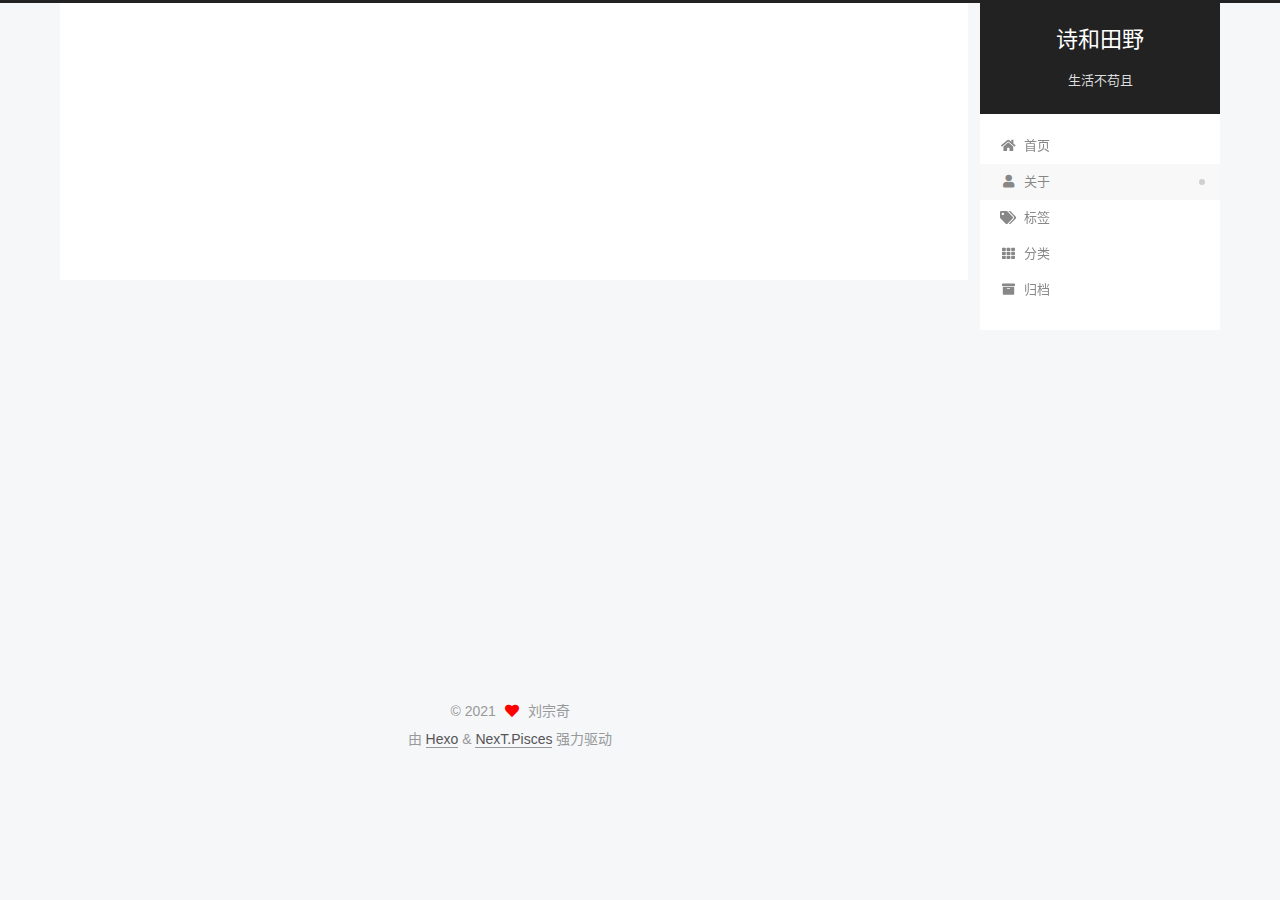
<file: about/index.html>
<!DOCTYPE html>
<html lang="zh-CN">
<head>
  <meta charset="UTF-8">
<meta name="viewport" content="width=device-width, initial-scale=1, maximum-scale=2">
<meta name="theme-color" content="#222">
<meta name="generator" content="Hexo 5.3.0">
  <link rel="apple-touch-icon" sizes="180x180" href="/images/apple-touch-icon-next.png">
  <link rel="icon" type="image/png" sizes="32x32" href="/images/favicon-32x32-next.png">
  <link rel="icon" type="image/png" sizes="16x16" href="/images/favicon-16x16-next.png">
  <link rel="mask-icon" href="/images/logo.svg" color="#222">

<link rel="stylesheet" href="/css/main.css">


<link rel="stylesheet" href="/lib/font-awesome/css/all.min.css">

<script id="hexo-configurations">
    var NexT = window.NexT || {};
    var CONFIG = {"hostname":"example.com","root":"/","scheme":"Pisces","version":"7.8.0","exturl":false,"sidebar":{"position":"right","display":"post","padding":18,"offset":12,"onmobile":false},"copycode":{"enable":false,"show_result":false,"style":null},"back2top":{"enable":true,"sidebar":false,"scrollpercent":false},"bookmark":{"enable":false,"color":"#222","save":"auto"},"fancybox":false,"mediumzoom":false,"lazyload":false,"pangu":false,"comments":{"style":"tabs","active":null,"storage":true,"lazyload":false,"nav":null},"algolia":{"hits":{"per_page":10},"labels":{"input_placeholder":"Search for Posts","hits_empty":"We didn't find any results for the search: ${query}","hits_stats":"${hits} results found in ${time} ms"}},"localsearch":{"enable":false,"trigger":"auto","top_n_per_article":1,"unescape":false,"preload":false},"motion":{"enable":true,"async":false,"transition":{"post_block":"fadeIn","post_header":"slideDownIn","post_body":"slideDownIn","coll_header":"slideLeftIn","sidebar":"slideUpIn"}}};
  </script>

  <meta name="description" content="我就是我，哈哈。">
<meta property="og:type" content="website">
<meta property="og:title" content="about">
<meta property="og:url" content="http://example.com/about/index.html">
<meta property="og:site_name" content="诗和田野">
<meta property="og:description" content="我就是我，哈哈。">
<meta property="og:locale" content="zh_CN">
<meta property="article:published_time" content="2021-02-24T03:14:59.000Z">
<meta property="article:modified_time" content="2021-02-24T03:15:58.282Z">
<meta property="article:author" content="刘宗奇">
<meta name="twitter:card" content="summary">

<link rel="canonical" href="http://example.com/about/">


<script id="page-configurations">
  // https://hexo.io/docs/variables.html
  CONFIG.page = {
    sidebar: "",
    isHome : false,
    isPost : false,
    lang   : 'zh-CN'
  };
</script>

  <title>about | 诗和田野
</title>
  






  <noscript>
  <style>
  .use-motion .brand,
  .use-motion .menu-item,
  .sidebar-inner,
  .use-motion .post-block,
  .use-motion .pagination,
  .use-motion .comments,
  .use-motion .post-header,
  .use-motion .post-body,
  .use-motion .collection-header { opacity: initial; }

  .use-motion .site-title,
  .use-motion .site-subtitle {
    opacity: initial;
    top: initial;
  }

  .use-motion .logo-line-before i { left: initial; }
  .use-motion .logo-line-after i { right: initial; }
  </style>
</noscript>

</head>

<body itemscope itemtype="http://schema.org/WebPage">
  <div class="container use-motion">
    <div class="headband"></div>

    <header class="header" itemscope itemtype="http://schema.org/WPHeader">
      <div class="header-inner"><div class="site-brand-container">
  <div class="site-nav-toggle">
    <div class="toggle" aria-label="切换导航栏">
      <span class="toggle-line toggle-line-first"></span>
      <span class="toggle-line toggle-line-middle"></span>
      <span class="toggle-line toggle-line-last"></span>
    </div>
  </div>

  <div class="site-meta">

    <a href="/" class="brand" rel="start">
      <span class="logo-line-before"><i></i></span>
      <h1 class="site-title">诗和田野</h1>
      <span class="logo-line-after"><i></i></span>
    </a>
      <p class="site-subtitle" itemprop="description">生活不苟且</p>
  </div>

  <div class="site-nav-right">
    <div class="toggle popup-trigger">
    </div>
  </div>
</div>




<nav class="site-nav">
  <ul id="menu" class="main-menu menu">
        <li class="menu-item menu-item-home">

    <a href="/" rel="section"><i class="fa fa-home fa-fw"></i>首页</a>

  </li>
        <li class="menu-item menu-item-about">

    <a href="/about/" rel="section"><i class="fa fa-user fa-fw"></i>关于</a>

  </li>
        <li class="menu-item menu-item-tags">

    <a href="/tags/" rel="section"><i class="fa fa-tags fa-fw"></i>标签</a>

  </li>
        <li class="menu-item menu-item-categories">

    <a href="/categories/" rel="section"><i class="fa fa-th fa-fw"></i>分类</a>

  </li>
        <li class="menu-item menu-item-archives">

    <a href="/archives/" rel="section"><i class="fa fa-archive fa-fw"></i>归档</a>

  </li>
  </ul>
</nav>




</div>
    </header>

    
  <div class="back-to-top">
    <i class="fa fa-arrow-up"></i>
    <span>0%</span>
  </div>


    <main class="main">
      <div class="main-inner">
        <div class="content-wrap">
          
  
  

          <div class="content page posts-expand">
            

    
    
    
    <div class="post-block" lang="zh-CN">
      <header class="post-header">

<h1 class="post-title" itemprop="name headline">about
</h1>

<div class="post-meta">
  

</div>

</header>

      
      
      
      <div class="post-body">
          <p>我就是我，哈哈。</p>

      </div>
      
      
      
    </div>
    

    
    
    


          </div>
          

<script>
  window.addEventListener('tabs:register', () => {
    let { activeClass } = CONFIG.comments;
    if (CONFIG.comments.storage) {
      activeClass = localStorage.getItem('comments_active') || activeClass;
    }
    if (activeClass) {
      let activeTab = document.querySelector(`a[href="#comment-${activeClass}"]`);
      if (activeTab) {
        activeTab.click();
      }
    }
  });
  if (CONFIG.comments.storage) {
    window.addEventListener('tabs:click', event => {
      if (!event.target.matches('.tabs-comment .tab-content .tab-pane')) return;
      let commentClass = event.target.classList[1];
      localStorage.setItem('comments_active', commentClass);
    });
  }
</script>

        </div>
          
  
  <div class="toggle sidebar-toggle">
    <span class="toggle-line toggle-line-first"></span>
    <span class="toggle-line toggle-line-middle"></span>
    <span class="toggle-line toggle-line-last"></span>
  </div>

  <aside class="sidebar">
    <div class="sidebar-inner">

      <ul class="sidebar-nav motion-element">
        <li class="sidebar-nav-toc">
          文章目录
        </li>
        <li class="sidebar-nav-overview">
          站点概览
        </li>
      </ul>

      <!--noindex-->
      <div class="post-toc-wrap sidebar-panel">
      </div>
      <!--/noindex-->

      <div class="site-overview-wrap sidebar-panel">
        <div class="site-author motion-element" itemprop="author" itemscope itemtype="http://schema.org/Person">
    <img class="site-author-image" itemprop="image" alt="刘宗奇"
      src="/images/Kikiliu.png">
  <p class="site-author-name" itemprop="name">刘宗奇</p>
  <div class="site-description" itemprop="description"></div>
</div>
<div class="site-state-wrap motion-element">
  <nav class="site-state">
      <div class="site-state-item site-state-posts">
          <a href="/archives/">
        
          <span class="site-state-item-count">2</span>
          <span class="site-state-item-name">日志</span>
        </a>
      </div>
      <div class="site-state-item site-state-categories">
            <a href="/categories/">
          
        <span class="site-state-item-count">1</span>
        <span class="site-state-item-name">分类</span></a>
      </div>
      <div class="site-state-item site-state-tags">
            <a href="/tags/">
          
        <span class="site-state-item-count">1</span>
        <span class="site-state-item-name">标签</span></a>
      </div>
  </nav>
</div>
  <div class="links-of-author motion-element">
      <span class="links-of-author-item">
        <a href="https://github.com/liuzongqi" title="GitHub → https:&#x2F;&#x2F;github.com&#x2F;liuzongqi" rel="noopener" target="_blank"><i class="fab fa-github fa-fw"></i>GitHub</a>
      </span>
      <span class="links-of-author-item">
        <a href="mailto:liuzongqi2008@foxmail.com" title="E-Mail → mailto:liuzongqi2008@foxmail.com" rel="noopener" target="_blank"><i class="fa fa-envelope fa-fw"></i>E-Mail</a>
      </span>
      <span class="links-of-author-item">
        <a href="https://www.jianshu.com/u/93968bfeb838" title="简书 → https:&#x2F;&#x2F;www.jianshu.com&#x2F;u&#x2F;93968bfeb838" rel="noopener" target="_blank"><i class="fab fa-file-o fa-fw"></i>简书</a>
      </span>
      <span class="links-of-author-item">
        <a href="https://www.zhihu.com/people/liu-liu-5-73-63" title="知乎 → https:&#x2F;&#x2F;www.zhihu.com&#x2F;people&#x2F;liu-liu-5-73-63" rel="noopener" target="_blank"><i class="fab fa-file-o fa-fw"></i>知乎</a>
      </span>
      <span class="links-of-author-item">
        <a href="https://gitee.com/zongqiliu" title="Gitee → https:&#x2F;&#x2F;gitee.com&#x2F;zongqiliu" rel="noopener" target="_blank"><i class="fab fa-google fa-fw"></i>Gitee</a>
      </span>
      <span class="links-of-author-item">
        <a href="https://kikiliu.coding.net/" title="Coding → https:&#x2F;&#x2F;kikiliu.coding.net" rel="noopener" target="_blank"><i class="fab fa-file-o fa-fw"></i>Coding</a>
      </span>
  </div>



      </div>
    <!-- 
    <div class="wechat_OA">
      <br>
      <span>欢迎关注我的公众号</span>        
      <br>
      <img src ="https://cdn.jsdelivr.net/gh/happy2h/PicPool_cdn/qrcode_for_gh_13e96145e8ee_344.jpg">
    </div>
    -->

    </div>
  </aside>
  <div id="sidebar-dimmer"></div>


      </div>
    </main>

    <footer class="footer">
      <div class="footer-inner">
        

        

<div class="copyright">
  
  &copy; 
  <span itemprop="copyrightYear">2021</span>
  <span class="with-love">
    <i class="fa fa-heart"></i>
  </span>
  <span class="author" itemprop="copyrightHolder">刘宗奇</span>
</div>
  <div class="powered-by">由 <a href="https://hexo.io/" class="theme-link" rel="noopener" target="_blank">Hexo</a> & <a href="https://pisces.theme-next.org/" class="theme-link" rel="noopener" target="_blank">NexT.Pisces</a> 强力驱动
  </div>

        








      </div>
    </footer>
  </div>

  
  <script src="/lib/anime.min.js"></script>
  <script src="/lib/velocity/velocity.min.js"></script>
  <script src="/lib/velocity/velocity.ui.min.js"></script>

<script src="/js/utils.js"></script>

<script src="/js/motion.js"></script>


<script src="/js/schemes/pisces.js"></script>


<script src="/js/next-boot.js"></script>




  















  

  

</body>
</html>
</file>
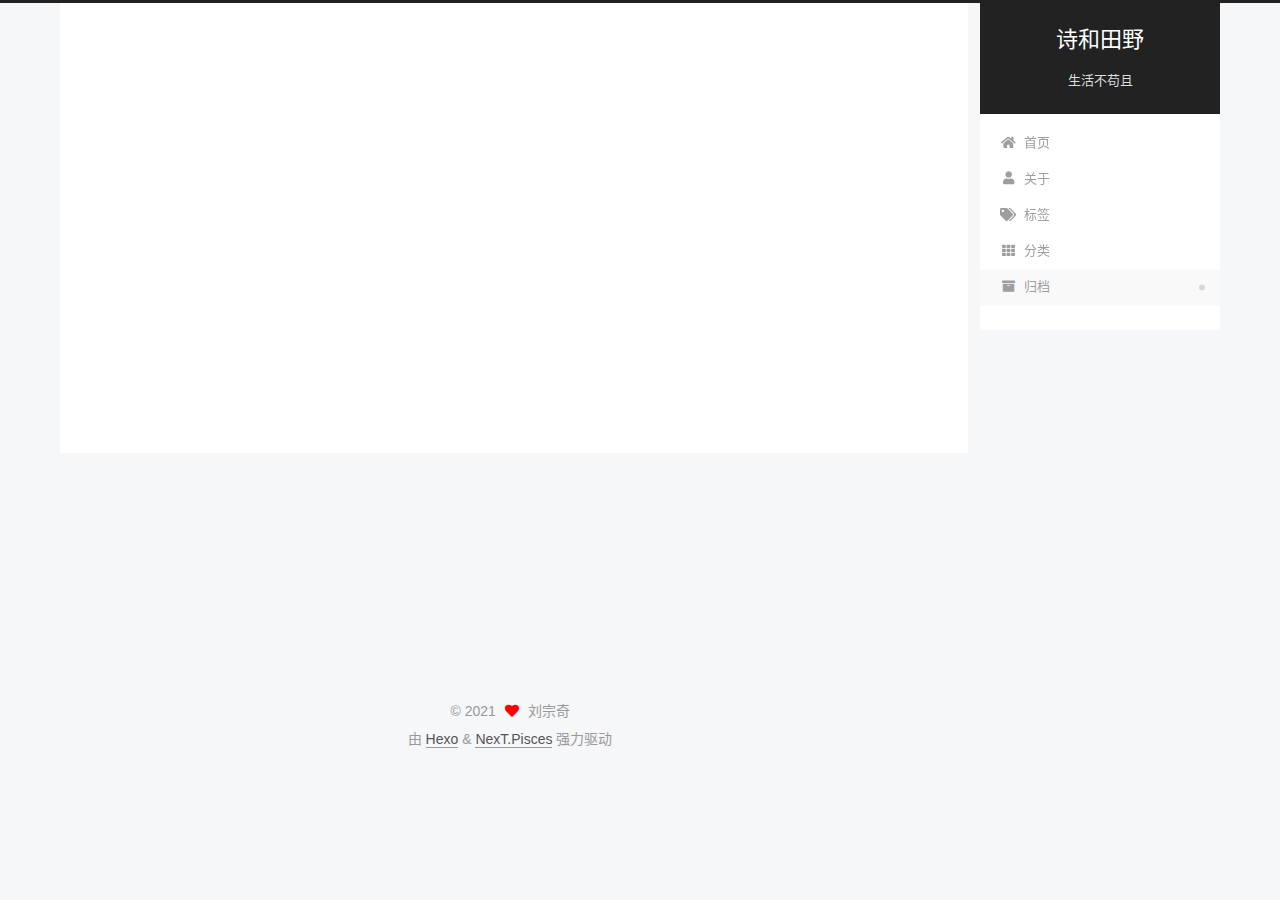
<file: archives/index.html>
<!DOCTYPE html>
<html lang="zh-CN">
<head>
  <meta charset="UTF-8">
<meta name="viewport" content="width=device-width, initial-scale=1, maximum-scale=2">
<meta name="theme-color" content="#222">
<meta name="generator" content="Hexo 5.3.0">
  <link rel="apple-touch-icon" sizes="180x180" href="/images/apple-touch-icon-next.png">
  <link rel="icon" type="image/png" sizes="32x32" href="/images/favicon-32x32-next.png">
  <link rel="icon" type="image/png" sizes="16x16" href="/images/favicon-16x16-next.png">
  <link rel="mask-icon" href="/images/logo.svg" color="#222">

<link rel="stylesheet" href="/css/main.css">


<link rel="stylesheet" href="/lib/font-awesome/css/all.min.css">

<script id="hexo-configurations">
    var NexT = window.NexT || {};
    var CONFIG = {"hostname":"example.com","root":"/","scheme":"Pisces","version":"7.8.0","exturl":false,"sidebar":{"position":"right","display":"post","padding":18,"offset":12,"onmobile":false},"copycode":{"enable":false,"show_result":false,"style":null},"back2top":{"enable":true,"sidebar":false,"scrollpercent":false},"bookmark":{"enable":false,"color":"#222","save":"auto"},"fancybox":false,"mediumzoom":false,"lazyload":false,"pangu":false,"comments":{"style":"tabs","active":null,"storage":true,"lazyload":false,"nav":null},"algolia":{"hits":{"per_page":10},"labels":{"input_placeholder":"Search for Posts","hits_empty":"We didn't find any results for the search: ${query}","hits_stats":"${hits} results found in ${time} ms"}},"localsearch":{"enable":false,"trigger":"auto","top_n_per_article":1,"unescape":false,"preload":false},"motion":{"enable":true,"async":false,"transition":{"post_block":"fadeIn","post_header":"slideDownIn","post_body":"slideDownIn","coll_header":"slideLeftIn","sidebar":"slideUpIn"}}};
  </script>

  <meta property="og:type" content="website">
<meta property="og:title" content="诗和田野">
<meta property="og:url" content="http://example.com/archives/index.html">
<meta property="og:site_name" content="诗和田野">
<meta property="og:locale" content="zh_CN">
<meta property="article:author" content="刘宗奇">
<meta name="twitter:card" content="summary">

<link rel="canonical" href="http://example.com/archives/">


<script id="page-configurations">
  // https://hexo.io/docs/variables.html
  CONFIG.page = {
    sidebar: "",
    isHome : false,
    isPost : false,
    lang   : 'zh-CN'
  };
</script>

  <title>归档 | 诗和田野</title>
  






  <noscript>
  <style>
  .use-motion .brand,
  .use-motion .menu-item,
  .sidebar-inner,
  .use-motion .post-block,
  .use-motion .pagination,
  .use-motion .comments,
  .use-motion .post-header,
  .use-motion .post-body,
  .use-motion .collection-header { opacity: initial; }

  .use-motion .site-title,
  .use-motion .site-subtitle {
    opacity: initial;
    top: initial;
  }

  .use-motion .logo-line-before i { left: initial; }
  .use-motion .logo-line-after i { right: initial; }
  </style>
</noscript>

</head>

<body itemscope itemtype="http://schema.org/WebPage">
  <div class="container use-motion">
    <div class="headband"></div>

    <header class="header" itemscope itemtype="http://schema.org/WPHeader">
      <div class="header-inner"><div class="site-brand-container">
  <div class="site-nav-toggle">
    <div class="toggle" aria-label="切换导航栏">
      <span class="toggle-line toggle-line-first"></span>
      <span class="toggle-line toggle-line-middle"></span>
      <span class="toggle-line toggle-line-last"></span>
    </div>
  </div>

  <div class="site-meta">

    <a href="/" class="brand" rel="start">
      <span class="logo-line-before"><i></i></span>
      <h1 class="site-title">诗和田野</h1>
      <span class="logo-line-after"><i></i></span>
    </a>
      <p class="site-subtitle" itemprop="description">生活不苟且</p>
  </div>

  <div class="site-nav-right">
    <div class="toggle popup-trigger">
    </div>
  </div>
</div>




<nav class="site-nav">
  <ul id="menu" class="main-menu menu">
        <li class="menu-item menu-item-home">

    <a href="/" rel="section"><i class="fa fa-home fa-fw"></i>首页</a>

  </li>
        <li class="menu-item menu-item-about">

    <a href="/about/" rel="section"><i class="fa fa-user fa-fw"></i>关于</a>

  </li>
        <li class="menu-item menu-item-tags">

    <a href="/tags/" rel="section"><i class="fa fa-tags fa-fw"></i>标签</a>

  </li>
        <li class="menu-item menu-item-categories">

    <a href="/categories/" rel="section"><i class="fa fa-th fa-fw"></i>分类</a>

  </li>
        <li class="menu-item menu-item-archives">

    <a href="/archives/" rel="section"><i class="fa fa-archive fa-fw"></i>归档</a>

  </li>
  </ul>
</nav>




</div>
    </header>

    
  <div class="back-to-top">
    <i class="fa fa-arrow-up"></i>
    <span>0%</span>
  </div>


    <main class="main">
      <div class="main-inner">
        <div class="content-wrap">
          

          <div class="content archive">
            

  
  
  
  <div class="post-block">
    <div class="posts-collapse">
      <div class="collection-title">
        <span class="collection-header">嗯..! 目前共计 2 篇日志。 继续努力。</span>
      </div>

      
    <div class="collection-year">
      <span class="collection-header">2021</span>
    </div>

  <article itemscope itemtype="http://schema.org/Article">
    <header class="post-header">

      <div class="post-meta">
        <time itemprop="dateCreated"
              datetime="2021-02-20T16:58:12+08:00"
              content="2021-02-20">
          02-20
        </time>
      </div>

      <div class="post-title">
          <a class="post-title-link" href="/2021/02/20/test-image/" itemprop="url">
            <span itemprop="name">test image</span>
          </a>
      </div>

    </header>
  </article>

  <article itemscope itemtype="http://schema.org/Article">
    <header class="post-header">

      <div class="post-meta">
        <time itemprop="dateCreated"
              datetime="2021-02-19T16:58:12+08:00"
              content="2021-02-19">
          02-19
        </time>
      </div>

      <div class="post-title">
          <a class="post-title-link" href="/2021/02/19/hello-world/" itemprop="url">
            <span itemprop="name">Hello World</span>
          </a>
      </div>

    </header>
  </article>


    </div>
  </div>
  
  
  

  



          </div>
          

<script>
  window.addEventListener('tabs:register', () => {
    let { activeClass } = CONFIG.comments;
    if (CONFIG.comments.storage) {
      activeClass = localStorage.getItem('comments_active') || activeClass;
    }
    if (activeClass) {
      let activeTab = document.querySelector(`a[href="#comment-${activeClass}"]`);
      if (activeTab) {
        activeTab.click();
      }
    }
  });
  if (CONFIG.comments.storage) {
    window.addEventListener('tabs:click', event => {
      if (!event.target.matches('.tabs-comment .tab-content .tab-pane')) return;
      let commentClass = event.target.classList[1];
      localStorage.setItem('comments_active', commentClass);
    });
  }
</script>

        </div>
          
  
  <div class="toggle sidebar-toggle">
    <span class="toggle-line toggle-line-first"></span>
    <span class="toggle-line toggle-line-middle"></span>
    <span class="toggle-line toggle-line-last"></span>
  </div>

  <aside class="sidebar">
    <div class="sidebar-inner">

      <ul class="sidebar-nav motion-element">
        <li class="sidebar-nav-toc">
          文章目录
        </li>
        <li class="sidebar-nav-overview">
          站点概览
        </li>
      </ul>

      <!--noindex-->
      <div class="post-toc-wrap sidebar-panel">
      </div>
      <!--/noindex-->

      <div class="site-overview-wrap sidebar-panel">
        <div class="site-author motion-element" itemprop="author" itemscope itemtype="http://schema.org/Person">
    <img class="site-author-image" itemprop="image" alt="刘宗奇"
      src="/images/Kikiliu.png">
  <p class="site-author-name" itemprop="name">刘宗奇</p>
  <div class="site-description" itemprop="description"></div>
</div>
<div class="site-state-wrap motion-element">
  <nav class="site-state">
      <div class="site-state-item site-state-posts">
          <a href="/archives/">
        
          <span class="site-state-item-count">2</span>
          <span class="site-state-item-name">日志</span>
        </a>
      </div>
      <div class="site-state-item site-state-categories">
            <a href="/categories/">
          
        <span class="site-state-item-count">1</span>
        <span class="site-state-item-name">分类</span></a>
      </div>
      <div class="site-state-item site-state-tags">
            <a href="/tags/">
          
        <span class="site-state-item-count">1</span>
        <span class="site-state-item-name">标签</span></a>
      </div>
  </nav>
</div>
  <div class="links-of-author motion-element">
      <span class="links-of-author-item">
        <a href="https://github.com/liuzongqi" title="GitHub → https:&#x2F;&#x2F;github.com&#x2F;liuzongqi" rel="noopener" target="_blank"><i class="fab fa-github fa-fw"></i>GitHub</a>
      </span>
      <span class="links-of-author-item">
        <a href="mailto:liuzongqi2008@foxmail.com" title="E-Mail → mailto:liuzongqi2008@foxmail.com" rel="noopener" target="_blank"><i class="fa fa-envelope fa-fw"></i>E-Mail</a>
      </span>
      <span class="links-of-author-item">
        <a href="https://www.jianshu.com/u/93968bfeb838" title="简书 → https:&#x2F;&#x2F;www.jianshu.com&#x2F;u&#x2F;93968bfeb838" rel="noopener" target="_blank"><i class="fab fa-file-o fa-fw"></i>简书</a>
      </span>
      <span class="links-of-author-item">
        <a href="https://www.zhihu.com/people/liu-liu-5-73-63" title="知乎 → https:&#x2F;&#x2F;www.zhihu.com&#x2F;people&#x2F;liu-liu-5-73-63" rel="noopener" target="_blank"><i class="fab fa-file-o fa-fw"></i>知乎</a>
      </span>
      <span class="links-of-author-item">
        <a href="https://gitee.com/zongqiliu" title="Gitee → https:&#x2F;&#x2F;gitee.com&#x2F;zongqiliu" rel="noopener" target="_blank"><i class="fab fa-google fa-fw"></i>Gitee</a>
      </span>
      <span class="links-of-author-item">
        <a href="https://kikiliu.coding.net/" title="Coding → https:&#x2F;&#x2F;kikiliu.coding.net" rel="noopener" target="_blank"><i class="fab fa-file-o fa-fw"></i>Coding</a>
      </span>
  </div>



      </div>
    <!-- 
    <div class="wechat_OA">
      <br>
      <span>欢迎关注我的公众号</span>        
      <br>
      <img src ="https://cdn.jsdelivr.net/gh/happy2h/PicPool_cdn/qrcode_for_gh_13e96145e8ee_344.jpg">
    </div>
    -->

    </div>
  </aside>
  <div id="sidebar-dimmer"></div>


      </div>
    </main>

    <footer class="footer">
      <div class="footer-inner">
        

        

<div class="copyright">
  
  &copy; 
  <span itemprop="copyrightYear">2021</span>
  <span class="with-love">
    <i class="fa fa-heart"></i>
  </span>
  <span class="author" itemprop="copyrightHolder">刘宗奇</span>
</div>
  <div class="powered-by">由 <a href="https://hexo.io/" class="theme-link" rel="noopener" target="_blank">Hexo</a> & <a href="https://pisces.theme-next.org/" class="theme-link" rel="noopener" target="_blank">NexT.Pisces</a> 强力驱动
  </div>

        








      </div>
    </footer>
  </div>

  
  <script src="/lib/anime.min.js"></script>
  <script src="/lib/velocity/velocity.min.js"></script>
  <script src="/lib/velocity/velocity.ui.min.js"></script>

<script src="/js/utils.js"></script>

<script src="/js/motion.js"></script>


<script src="/js/schemes/pisces.js"></script>


<script src="/js/next-boot.js"></script>




  















  

  

</body>
</html>
</file>
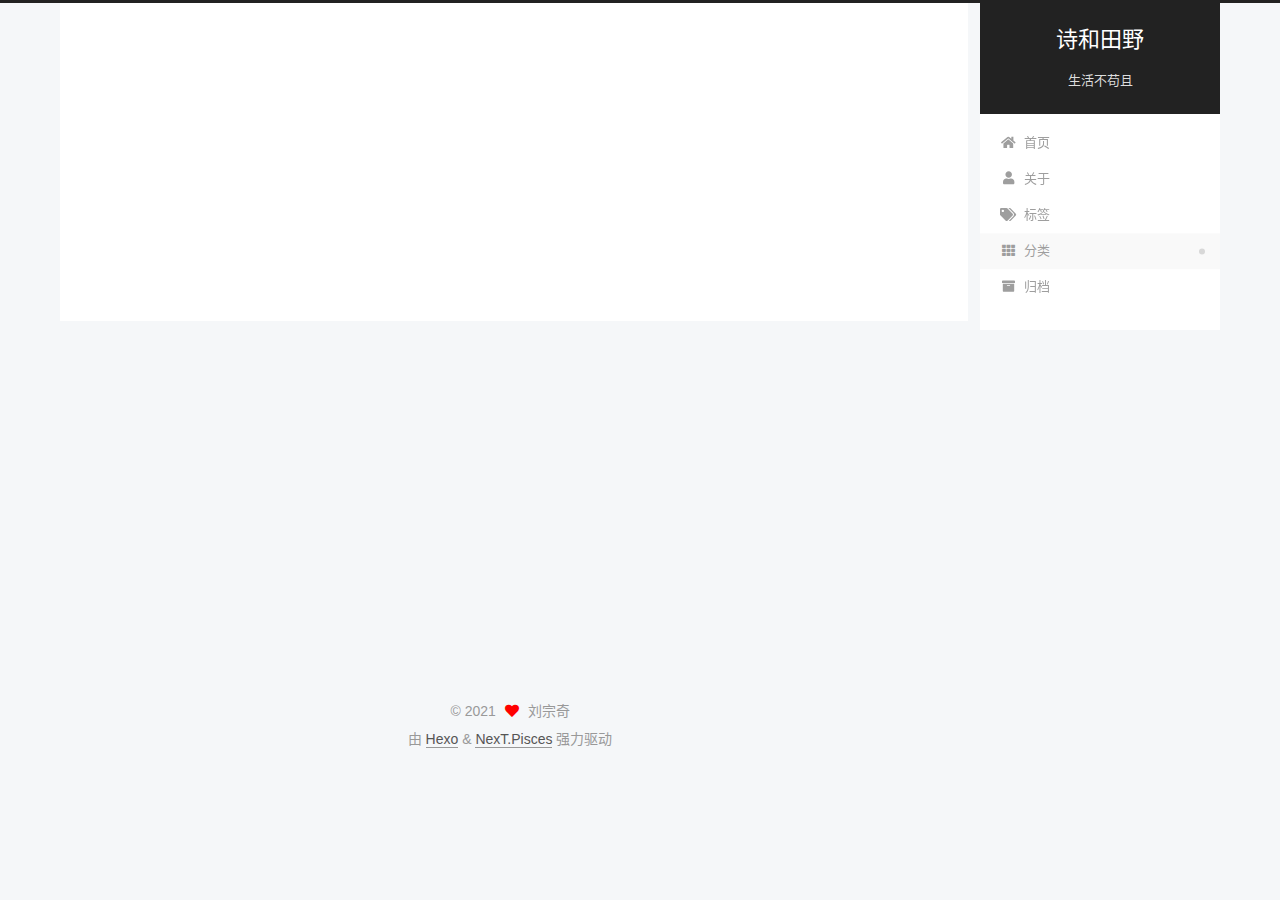
<file: categories/index.html>
<!DOCTYPE html>
<html lang="zh-CN">
<head>
  <meta charset="UTF-8">
<meta name="viewport" content="width=device-width, initial-scale=1, maximum-scale=2">
<meta name="theme-color" content="#222">
<meta name="generator" content="Hexo 5.3.0">
  <link rel="apple-touch-icon" sizes="180x180" href="/images/apple-touch-icon-next.png">
  <link rel="icon" type="image/png" sizes="32x32" href="/images/favicon-32x32-next.png">
  <link rel="icon" type="image/png" sizes="16x16" href="/images/favicon-16x16-next.png">
  <link rel="mask-icon" href="/images/logo.svg" color="#222">

<link rel="stylesheet" href="/css/main.css">


<link rel="stylesheet" href="/lib/font-awesome/css/all.min.css">

<script id="hexo-configurations">
    var NexT = window.NexT || {};
    var CONFIG = {"hostname":"example.com","root":"/","scheme":"Pisces","version":"7.8.0","exturl":false,"sidebar":{"position":"right","display":"post","padding":18,"offset":12,"onmobile":false},"copycode":{"enable":false,"show_result":false,"style":null},"back2top":{"enable":true,"sidebar":false,"scrollpercent":false},"bookmark":{"enable":false,"color":"#222","save":"auto"},"fancybox":false,"mediumzoom":false,"lazyload":false,"pangu":false,"comments":{"style":"tabs","active":null,"storage":true,"lazyload":false,"nav":null},"algolia":{"hits":{"per_page":10},"labels":{"input_placeholder":"Search for Posts","hits_empty":"We didn't find any results for the search: ${query}","hits_stats":"${hits} results found in ${time} ms"}},"localsearch":{"enable":false,"trigger":"auto","top_n_per_article":1,"unescape":false,"preload":false},"motion":{"enable":true,"async":false,"transition":{"post_block":"fadeIn","post_header":"slideDownIn","post_body":"slideDownIn","coll_header":"slideLeftIn","sidebar":"slideUpIn"}}};
  </script>

  <meta property="og:type" content="website">
<meta property="og:title" content="categories">
<meta property="og:url" content="http://example.com/categories/index.html">
<meta property="og:site_name" content="诗和田野">
<meta property="og:locale" content="zh_CN">
<meta property="article:published_time" content="2021-02-19T08:49:52.000Z">
<meta property="article:modified_time" content="2021-02-19T08:50:31.543Z">
<meta property="article:author" content="刘宗奇">
<meta name="twitter:card" content="summary">

<link rel="canonical" href="http://example.com/categories/">


<script id="page-configurations">
  // https://hexo.io/docs/variables.html
  CONFIG.page = {
    sidebar: "",
    isHome : false,
    isPost : false,
    lang   : 'zh-CN'
  };
</script>

  <title>categories | 诗和田野
</title>
  






  <noscript>
  <style>
  .use-motion .brand,
  .use-motion .menu-item,
  .sidebar-inner,
  .use-motion .post-block,
  .use-motion .pagination,
  .use-motion .comments,
  .use-motion .post-header,
  .use-motion .post-body,
  .use-motion .collection-header { opacity: initial; }

  .use-motion .site-title,
  .use-motion .site-subtitle {
    opacity: initial;
    top: initial;
  }

  .use-motion .logo-line-before i { left: initial; }
  .use-motion .logo-line-after i { right: initial; }
  </style>
</noscript>

</head>

<body itemscope itemtype="http://schema.org/WebPage">
  <div class="container use-motion">
    <div class="headband"></div>

    <header class="header" itemscope itemtype="http://schema.org/WPHeader">
      <div class="header-inner"><div class="site-brand-container">
  <div class="site-nav-toggle">
    <div class="toggle" aria-label="切换导航栏">
      <span class="toggle-line toggle-line-first"></span>
      <span class="toggle-line toggle-line-middle"></span>
      <span class="toggle-line toggle-line-last"></span>
    </div>
  </div>

  <div class="site-meta">

    <a href="/" class="brand" rel="start">
      <span class="logo-line-before"><i></i></span>
      <h1 class="site-title">诗和田野</h1>
      <span class="logo-line-after"><i></i></span>
    </a>
      <p class="site-subtitle" itemprop="description">生活不苟且</p>
  </div>

  <div class="site-nav-right">
    <div class="toggle popup-trigger">
    </div>
  </div>
</div>




<nav class="site-nav">
  <ul id="menu" class="main-menu menu">
        <li class="menu-item menu-item-home">

    <a href="/" rel="section"><i class="fa fa-home fa-fw"></i>首页</a>

  </li>
        <li class="menu-item menu-item-about">

    <a href="/about/" rel="section"><i class="fa fa-user fa-fw"></i>关于</a>

  </li>
        <li class="menu-item menu-item-tags">

    <a href="/tags/" rel="section"><i class="fa fa-tags fa-fw"></i>标签</a>

  </li>
        <li class="menu-item menu-item-categories">

    <a href="/categories/" rel="section"><i class="fa fa-th fa-fw"></i>分类</a>

  </li>
        <li class="menu-item menu-item-archives">

    <a href="/archives/" rel="section"><i class="fa fa-archive fa-fw"></i>归档</a>

  </li>
  </ul>
</nav>




</div>
    </header>

    
  <div class="back-to-top">
    <i class="fa fa-arrow-up"></i>
    <span>0%</span>
  </div>


    <main class="main">
      <div class="main-inner">
        <div class="content-wrap">
          
  
  

          <div class="content page posts-expand">
            

    
    
    
    <div class="post-block" lang="zh-CN">
      <header class="post-header">

<h1 class="post-title" itemprop="name headline">categories
</h1>

<div class="post-meta">
  

</div>

</header>

      
      
      
      <div class="post-body">
          <div class="category-all-page">
            <div class="category-all-title">
              目前共计 1 个分类
            </div>
            <div class="category-all">
              <ul class="category-list"><li class="category-list-item"><a class="category-list-link" href="/categories/test/">test</a><span class="category-list-count">1</span></li></ul>
            </div>
          </div>
        
      </div>
      
      
      
    </div>
    

    
    
    


          </div>
          

<script>
  window.addEventListener('tabs:register', () => {
    let { activeClass } = CONFIG.comments;
    if (CONFIG.comments.storage) {
      activeClass = localStorage.getItem('comments_active') || activeClass;
    }
    if (activeClass) {
      let activeTab = document.querySelector(`a[href="#comment-${activeClass}"]`);
      if (activeTab) {
        activeTab.click();
      }
    }
  });
  if (CONFIG.comments.storage) {
    window.addEventListener('tabs:click', event => {
      if (!event.target.matches('.tabs-comment .tab-content .tab-pane')) return;
      let commentClass = event.target.classList[1];
      localStorage.setItem('comments_active', commentClass);
    });
  }
</script>

        </div>
          
  
  <div class="toggle sidebar-toggle">
    <span class="toggle-line toggle-line-first"></span>
    <span class="toggle-line toggle-line-middle"></span>
    <span class="toggle-line toggle-line-last"></span>
  </div>

  <aside class="sidebar">
    <div class="sidebar-inner">

      <ul class="sidebar-nav motion-element">
        <li class="sidebar-nav-toc">
          文章目录
        </li>
        <li class="sidebar-nav-overview">
          站点概览
        </li>
      </ul>

      <!--noindex-->
      <div class="post-toc-wrap sidebar-panel">
      </div>
      <!--/noindex-->

      <div class="site-overview-wrap sidebar-panel">
        <div class="site-author motion-element" itemprop="author" itemscope itemtype="http://schema.org/Person">
    <img class="site-author-image" itemprop="image" alt="刘宗奇"
      src="/images/Kikiliu.png">
  <p class="site-author-name" itemprop="name">刘宗奇</p>
  <div class="site-description" itemprop="description"></div>
</div>
<div class="site-state-wrap motion-element">
  <nav class="site-state">
      <div class="site-state-item site-state-posts">
          <a href="/archives/">
        
          <span class="site-state-item-count">2</span>
          <span class="site-state-item-name">日志</span>
        </a>
      </div>
      <div class="site-state-item site-state-categories">
            <a href="/categories/">
          
        <span class="site-state-item-count">1</span>
        <span class="site-state-item-name">分类</span></a>
      </div>
      <div class="site-state-item site-state-tags">
            <a href="/tags/">
          
        <span class="site-state-item-count">1</span>
        <span class="site-state-item-name">标签</span></a>
      </div>
  </nav>
</div>
  <div class="links-of-author motion-element">
      <span class="links-of-author-item">
        <a href="https://github.com/liuzongqi" title="GitHub → https:&#x2F;&#x2F;github.com&#x2F;liuzongqi" rel="noopener" target="_blank"><i class="fab fa-github fa-fw"></i>GitHub</a>
      </span>
      <span class="links-of-author-item">
        <a href="mailto:liuzongqi2008@foxmail.com" title="E-Mail → mailto:liuzongqi2008@foxmail.com" rel="noopener" target="_blank"><i class="fa fa-envelope fa-fw"></i>E-Mail</a>
      </span>
      <span class="links-of-author-item">
        <a href="https://www.jianshu.com/u/93968bfeb838" title="简书 → https:&#x2F;&#x2F;www.jianshu.com&#x2F;u&#x2F;93968bfeb838" rel="noopener" target="_blank"><i class="fab fa-file-o fa-fw"></i>简书</a>
      </span>
      <span class="links-of-author-item">
        <a href="https://www.zhihu.com/people/liu-liu-5-73-63" title="知乎 → https:&#x2F;&#x2F;www.zhihu.com&#x2F;people&#x2F;liu-liu-5-73-63" rel="noopener" target="_blank"><i class="fab fa-file-o fa-fw"></i>知乎</a>
      </span>
      <span class="links-of-author-item">
        <a href="https://gitee.com/zongqiliu" title="Gitee → https:&#x2F;&#x2F;gitee.com&#x2F;zongqiliu" rel="noopener" target="_blank"><i class="fab fa-google fa-fw"></i>Gitee</a>
      </span>
      <span class="links-of-author-item">
        <a href="https://kikiliu.coding.net/" title="Coding → https:&#x2F;&#x2F;kikiliu.coding.net" rel="noopener" target="_blank"><i class="fab fa-file-o fa-fw"></i>Coding</a>
      </span>
  </div>



      </div>
    <!-- 
    <div class="wechat_OA">
      <br>
      <span>欢迎关注我的公众号</span>        
      <br>
      <img src ="https://cdn.jsdelivr.net/gh/happy2h/PicPool_cdn/qrcode_for_gh_13e96145e8ee_344.jpg">
    </div>
    -->

    </div>
  </aside>
  <div id="sidebar-dimmer"></div>


      </div>
    </main>

    <footer class="footer">
      <div class="footer-inner">
        

        

<div class="copyright">
  
  &copy; 
  <span itemprop="copyrightYear">2021</span>
  <span class="with-love">
    <i class="fa fa-heart"></i>
  </span>
  <span class="author" itemprop="copyrightHolder">刘宗奇</span>
</div>
  <div class="powered-by">由 <a href="https://hexo.io/" class="theme-link" rel="noopener" target="_blank">Hexo</a> & <a href="https://pisces.theme-next.org/" class="theme-link" rel="noopener" target="_blank">NexT.Pisces</a> 强力驱动
  </div>

        








      </div>
    </footer>
  </div>

  
  <script src="/lib/anime.min.js"></script>
  <script src="/lib/velocity/velocity.min.js"></script>
  <script src="/lib/velocity/velocity.ui.min.js"></script>

<script src="/js/utils.js"></script>

<script src="/js/motion.js"></script>


<script src="/js/schemes/pisces.js"></script>


<script src="/js/next-boot.js"></script>




  















  

  

</body>
</html>
</file>
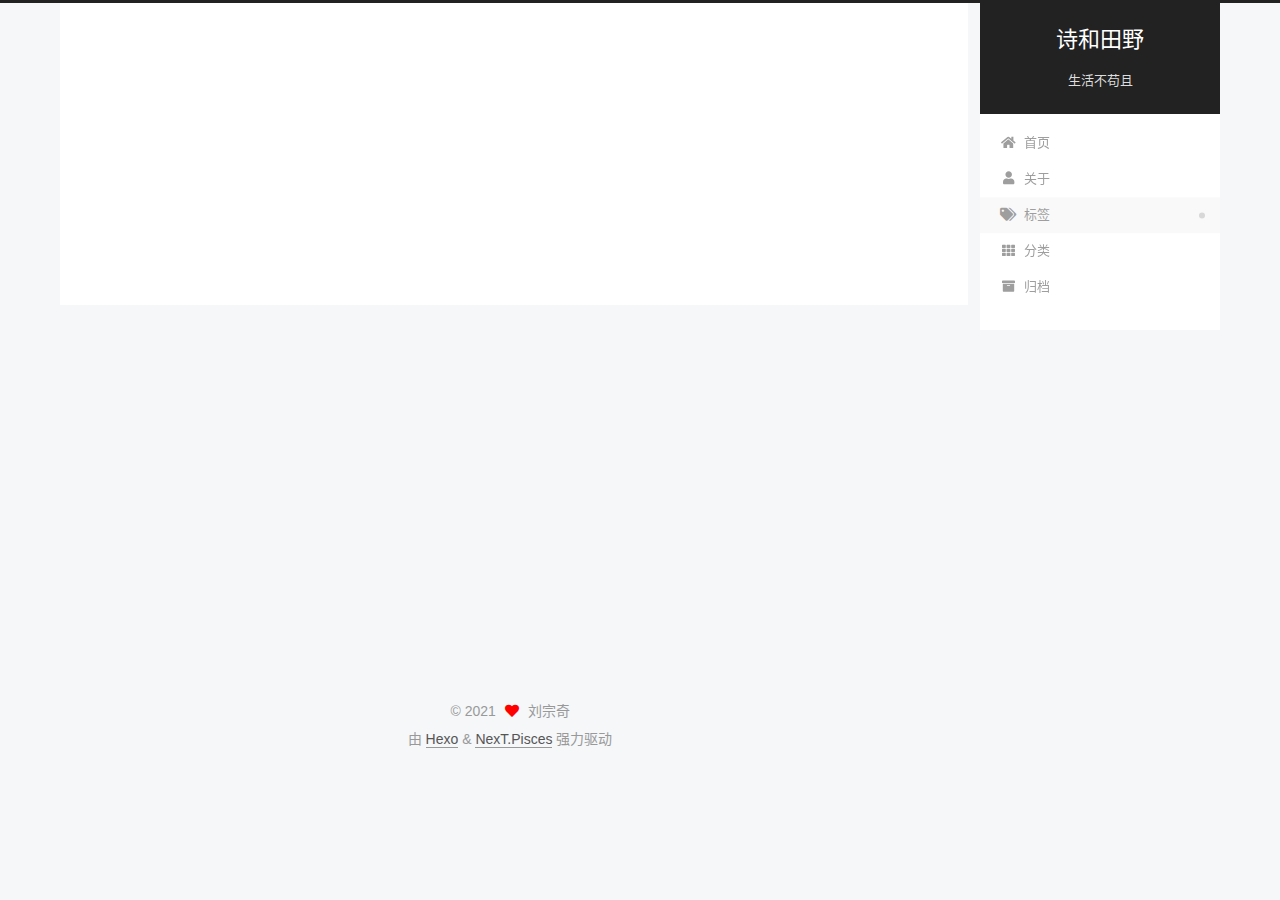
<file: tags/index.html>
<!DOCTYPE html>
<html lang="zh-CN">
<head>
  <meta charset="UTF-8">
<meta name="viewport" content="width=device-width, initial-scale=1, maximum-scale=2">
<meta name="theme-color" content="#222">
<meta name="generator" content="Hexo 5.3.0">
  <link rel="apple-touch-icon" sizes="180x180" href="/images/apple-touch-icon-next.png">
  <link rel="icon" type="image/png" sizes="32x32" href="/images/favicon-32x32-next.png">
  <link rel="icon" type="image/png" sizes="16x16" href="/images/favicon-16x16-next.png">
  <link rel="mask-icon" href="/images/logo.svg" color="#222">

<link rel="stylesheet" href="/css/main.css">


<link rel="stylesheet" href="/lib/font-awesome/css/all.min.css">

<script id="hexo-configurations">
    var NexT = window.NexT || {};
    var CONFIG = {"hostname":"example.com","root":"/","scheme":"Pisces","version":"7.8.0","exturl":false,"sidebar":{"position":"right","display":"post","padding":18,"offset":12,"onmobile":false},"copycode":{"enable":false,"show_result":false,"style":null},"back2top":{"enable":true,"sidebar":false,"scrollpercent":false},"bookmark":{"enable":false,"color":"#222","save":"auto"},"fancybox":false,"mediumzoom":false,"lazyload":false,"pangu":false,"comments":{"style":"tabs","active":null,"storage":true,"lazyload":false,"nav":null},"algolia":{"hits":{"per_page":10},"labels":{"input_placeholder":"Search for Posts","hits_empty":"We didn't find any results for the search: ${query}","hits_stats":"${hits} results found in ${time} ms"}},"localsearch":{"enable":false,"trigger":"auto","top_n_per_article":1,"unescape":false,"preload":false},"motion":{"enable":true,"async":false,"transition":{"post_block":"fadeIn","post_header":"slideDownIn","post_body":"slideDownIn","coll_header":"slideLeftIn","sidebar":"slideUpIn"}}};
  </script>

  <meta property="og:type" content="website">
<meta property="og:title" content="tags">
<meta property="og:url" content="http://example.com/tags/index.html">
<meta property="og:site_name" content="诗和田野">
<meta property="og:locale" content="zh_CN">
<meta property="article:published_time" content="2021-02-19T08:54:00.000Z">
<meta property="article:modified_time" content="2021-02-19T08:54:18.371Z">
<meta property="article:author" content="刘宗奇">
<meta name="twitter:card" content="summary">

<link rel="canonical" href="http://example.com/tags/">


<script id="page-configurations">
  // https://hexo.io/docs/variables.html
  CONFIG.page = {
    sidebar: "",
    isHome : false,
    isPost : false,
    lang   : 'zh-CN'
  };
</script>

  <title>tags | 诗和田野
</title>
  






  <noscript>
  <style>
  .use-motion .brand,
  .use-motion .menu-item,
  .sidebar-inner,
  .use-motion .post-block,
  .use-motion .pagination,
  .use-motion .comments,
  .use-motion .post-header,
  .use-motion .post-body,
  .use-motion .collection-header { opacity: initial; }

  .use-motion .site-title,
  .use-motion .site-subtitle {
    opacity: initial;
    top: initial;
  }

  .use-motion .logo-line-before i { left: initial; }
  .use-motion .logo-line-after i { right: initial; }
  </style>
</noscript>

</head>

<body itemscope itemtype="http://schema.org/WebPage">
  <div class="container use-motion">
    <div class="headband"></div>

    <header class="header" itemscope itemtype="http://schema.org/WPHeader">
      <div class="header-inner"><div class="site-brand-container">
  <div class="site-nav-toggle">
    <div class="toggle" aria-label="切换导航栏">
      <span class="toggle-line toggle-line-first"></span>
      <span class="toggle-line toggle-line-middle"></span>
      <span class="toggle-line toggle-line-last"></span>
    </div>
  </div>

  <div class="site-meta">

    <a href="/" class="brand" rel="start">
      <span class="logo-line-before"><i></i></span>
      <h1 class="site-title">诗和田野</h1>
      <span class="logo-line-after"><i></i></span>
    </a>
      <p class="site-subtitle" itemprop="description">生活不苟且</p>
  </div>

  <div class="site-nav-right">
    <div class="toggle popup-trigger">
    </div>
  </div>
</div>




<nav class="site-nav">
  <ul id="menu" class="main-menu menu">
        <li class="menu-item menu-item-home">

    <a href="/" rel="section"><i class="fa fa-home fa-fw"></i>首页</a>

  </li>
        <li class="menu-item menu-item-about">

    <a href="/about/" rel="section"><i class="fa fa-user fa-fw"></i>关于</a>

  </li>
        <li class="menu-item menu-item-tags">

    <a href="/tags/" rel="section"><i class="fa fa-tags fa-fw"></i>标签</a>

  </li>
        <li class="menu-item menu-item-categories">

    <a href="/categories/" rel="section"><i class="fa fa-th fa-fw"></i>分类</a>

  </li>
        <li class="menu-item menu-item-archives">

    <a href="/archives/" rel="section"><i class="fa fa-archive fa-fw"></i>归档</a>

  </li>
  </ul>
</nav>




</div>
    </header>

    
  <div class="back-to-top">
    <i class="fa fa-arrow-up"></i>
    <span>0%</span>
  </div>


    <main class="main">
      <div class="main-inner">
        <div class="content-wrap">
          
  
  

          <div class="content page posts-expand">
            

    
    
    
    <div class="post-block" lang="zh-CN">
      <header class="post-header">

<h1 class="post-title" itemprop="name headline">tags
</h1>

<div class="post-meta">
  

</div>

</header>

      
      
      
      <div class="post-body">
          <div class="tag-cloud">
            <div class="tag-cloud-title">
              目前共计 1 个标签
            </div>
            <div class="tag-cloud-tags">
              <a href="/tags/haha/" style="font-size: 12px; color: #ccc">haha</a>
            </div>
          </div>
        
      </div>
      
      
      
    </div>
    

    
    
    


          </div>
          

<script>
  window.addEventListener('tabs:register', () => {
    let { activeClass } = CONFIG.comments;
    if (CONFIG.comments.storage) {
      activeClass = localStorage.getItem('comments_active') || activeClass;
    }
    if (activeClass) {
      let activeTab = document.querySelector(`a[href="#comment-${activeClass}"]`);
      if (activeTab) {
        activeTab.click();
      }
    }
  });
  if (CONFIG.comments.storage) {
    window.addEventListener('tabs:click', event => {
      if (!event.target.matches('.tabs-comment .tab-content .tab-pane')) return;
      let commentClass = event.target.classList[1];
      localStorage.setItem('comments_active', commentClass);
    });
  }
</script>

        </div>
          
  
  <div class="toggle sidebar-toggle">
    <span class="toggle-line toggle-line-first"></span>
    <span class="toggle-line toggle-line-middle"></span>
    <span class="toggle-line toggle-line-last"></span>
  </div>

  <aside class="sidebar">
    <div class="sidebar-inner">

      <ul class="sidebar-nav motion-element">
        <li class="sidebar-nav-toc">
          文章目录
        </li>
        <li class="sidebar-nav-overview">
          站点概览
        </li>
      </ul>

      <!--noindex-->
      <div class="post-toc-wrap sidebar-panel">
      </div>
      <!--/noindex-->

      <div class="site-overview-wrap sidebar-panel">
        <div class="site-author motion-element" itemprop="author" itemscope itemtype="http://schema.org/Person">
    <img class="site-author-image" itemprop="image" alt="刘宗奇"
      src="/images/Kikiliu.png">
  <p class="site-author-name" itemprop="name">刘宗奇</p>
  <div class="site-description" itemprop="description"></div>
</div>
<div class="site-state-wrap motion-element">
  <nav class="site-state">
      <div class="site-state-item site-state-posts">
          <a href="/archives/">
        
          <span class="site-state-item-count">2</span>
          <span class="site-state-item-name">日志</span>
        </a>
      </div>
      <div class="site-state-item site-state-categories">
            <a href="/categories/">
          
        <span class="site-state-item-count">1</span>
        <span class="site-state-item-name">分类</span></a>
      </div>
      <div class="site-state-item site-state-tags">
            <a href="/tags/">
          
        <span class="site-state-item-count">1</span>
        <span class="site-state-item-name">标签</span></a>
      </div>
  </nav>
</div>
  <div class="links-of-author motion-element">
      <span class="links-of-author-item">
        <a href="https://github.com/liuzongqi" title="GitHub → https:&#x2F;&#x2F;github.com&#x2F;liuzongqi" rel="noopener" target="_blank"><i class="fab fa-github fa-fw"></i>GitHub</a>
      </span>
      <span class="links-of-author-item">
        <a href="mailto:liuzongqi2008@foxmail.com" title="E-Mail → mailto:liuzongqi2008@foxmail.com" rel="noopener" target="_blank"><i class="fa fa-envelope fa-fw"></i>E-Mail</a>
      </span>
      <span class="links-of-author-item">
        <a href="https://www.jianshu.com/u/93968bfeb838" title="简书 → https:&#x2F;&#x2F;www.jianshu.com&#x2F;u&#x2F;93968bfeb838" rel="noopener" target="_blank"><i class="fab fa-file-o fa-fw"></i>简书</a>
      </span>
      <span class="links-of-author-item">
        <a href="https://www.zhihu.com/people/liu-liu-5-73-63" title="知乎 → https:&#x2F;&#x2F;www.zhihu.com&#x2F;people&#x2F;liu-liu-5-73-63" rel="noopener" target="_blank"><i class="fab fa-file-o fa-fw"></i>知乎</a>
      </span>
      <span class="links-of-author-item">
        <a href="https://gitee.com/zongqiliu" title="Gitee → https:&#x2F;&#x2F;gitee.com&#x2F;zongqiliu" rel="noopener" target="_blank"><i class="fab fa-google fa-fw"></i>Gitee</a>
      </span>
      <span class="links-of-author-item">
        <a href="https://kikiliu.coding.net/" title="Coding → https:&#x2F;&#x2F;kikiliu.coding.net" rel="noopener" target="_blank"><i class="fab fa-file-o fa-fw"></i>Coding</a>
      </span>
  </div>



      </div>
    <!-- 
    <div class="wechat_OA">
      <br>
      <span>欢迎关注我的公众号</span>        
      <br>
      <img src ="https://cdn.jsdelivr.net/gh/happy2h/PicPool_cdn/qrcode_for_gh_13e96145e8ee_344.jpg">
    </div>
    -->

    </div>
  </aside>
  <div id="sidebar-dimmer"></div>


      </div>
    </main>

    <footer class="footer">
      <div class="footer-inner">
        

        

<div class="copyright">
  
  &copy; 
  <span itemprop="copyrightYear">2021</span>
  <span class="with-love">
    <i class="fa fa-heart"></i>
  </span>
  <span class="author" itemprop="copyrightHolder">刘宗奇</span>
</div>
  <div class="powered-by">由 <a href="https://hexo.io/" class="theme-link" rel="noopener" target="_blank">Hexo</a> & <a href="https://pisces.theme-next.org/" class="theme-link" rel="noopener" target="_blank">NexT.Pisces</a> 强力驱动
  </div>

        








      </div>
    </footer>
  </div>

  
  <script src="/lib/anime.min.js"></script>
  <script src="/lib/velocity/velocity.min.js"></script>
  <script src="/lib/velocity/velocity.ui.min.js"></script>

<script src="/js/utils.js"></script>

<script src="/js/motion.js"></script>


<script src="/js/schemes/pisces.js"></script>


<script src="/js/next-boot.js"></script>




  















  

  

</body>
</html>
</file>
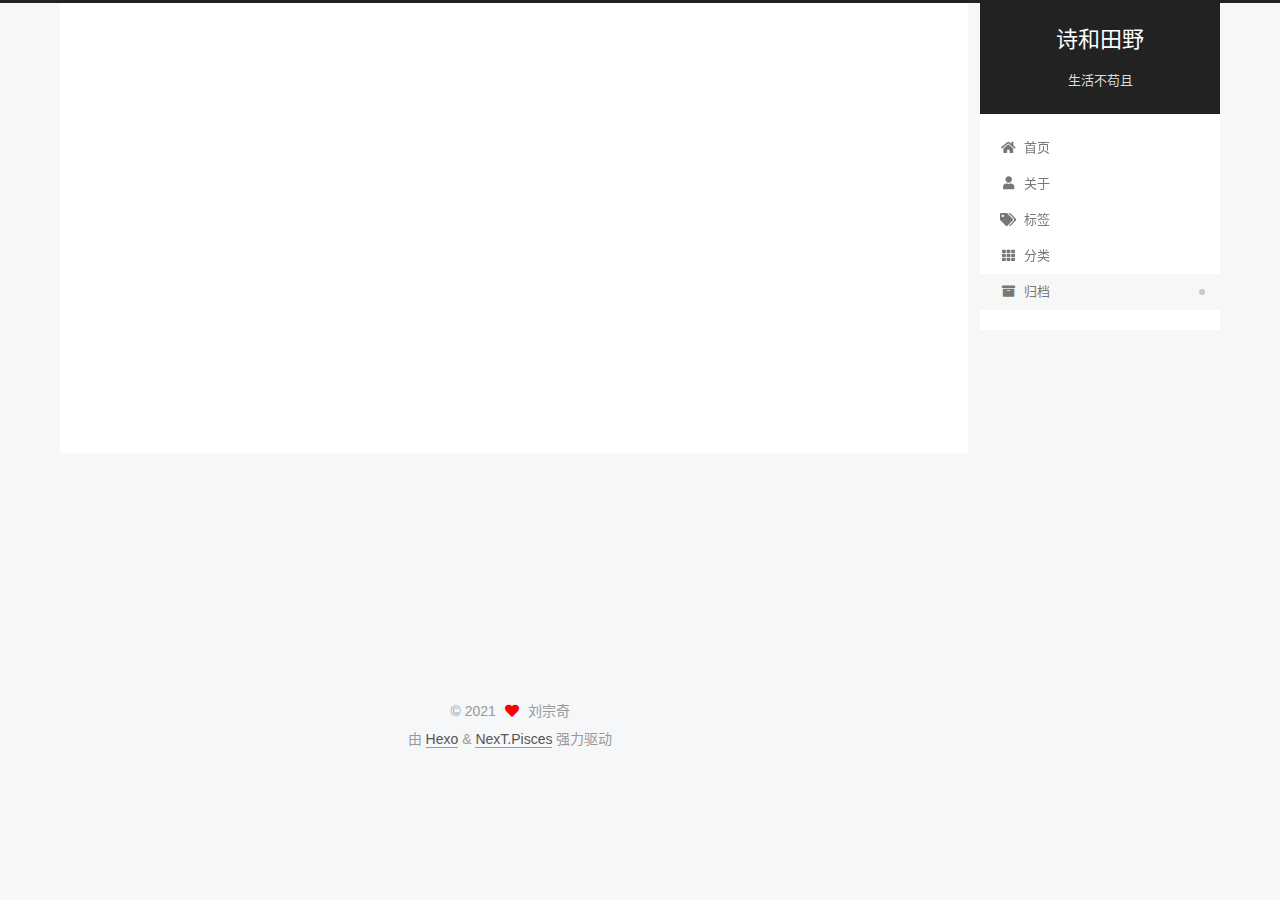
<file: archives/2021/index.html>
<!DOCTYPE html>
<html lang="zh-CN">
<head>
  <meta charset="UTF-8">
<meta name="viewport" content="width=device-width, initial-scale=1, maximum-scale=2">
<meta name="theme-color" content="#222">
<meta name="generator" content="Hexo 5.3.0">
  <link rel="apple-touch-icon" sizes="180x180" href="/images/apple-touch-icon-next.png">
  <link rel="icon" type="image/png" sizes="32x32" href="/images/favicon-32x32-next.png">
  <link rel="icon" type="image/png" sizes="16x16" href="/images/favicon-16x16-next.png">
  <link rel="mask-icon" href="/images/logo.svg" color="#222">

<link rel="stylesheet" href="/css/main.css">


<link rel="stylesheet" href="/lib/font-awesome/css/all.min.css">

<script id="hexo-configurations">
    var NexT = window.NexT || {};
    var CONFIG = {"hostname":"example.com","root":"/","scheme":"Pisces","version":"7.8.0","exturl":false,"sidebar":{"position":"right","display":"post","padding":18,"offset":12,"onmobile":false},"copycode":{"enable":false,"show_result":false,"style":null},"back2top":{"enable":true,"sidebar":false,"scrollpercent":false},"bookmark":{"enable":false,"color":"#222","save":"auto"},"fancybox":false,"mediumzoom":false,"lazyload":false,"pangu":false,"comments":{"style":"tabs","active":null,"storage":true,"lazyload":false,"nav":null},"algolia":{"hits":{"per_page":10},"labels":{"input_placeholder":"Search for Posts","hits_empty":"We didn't find any results for the search: ${query}","hits_stats":"${hits} results found in ${time} ms"}},"localsearch":{"enable":false,"trigger":"auto","top_n_per_article":1,"unescape":false,"preload":false},"motion":{"enable":true,"async":false,"transition":{"post_block":"fadeIn","post_header":"slideDownIn","post_body":"slideDownIn","coll_header":"slideLeftIn","sidebar":"slideUpIn"}}};
  </script>

  <meta property="og:type" content="website">
<meta property="og:title" content="诗和田野">
<meta property="og:url" content="http://example.com/archives/2021/index.html">
<meta property="og:site_name" content="诗和田野">
<meta property="og:locale" content="zh_CN">
<meta property="article:author" content="刘宗奇">
<meta name="twitter:card" content="summary">

<link rel="canonical" href="http://example.com/archives/2021/">


<script id="page-configurations">
  // https://hexo.io/docs/variables.html
  CONFIG.page = {
    sidebar: "",
    isHome : false,
    isPost : false,
    lang   : 'zh-CN'
  };
</script>

  <title>归档 | 诗和田野</title>
  






  <noscript>
  <style>
  .use-motion .brand,
  .use-motion .menu-item,
  .sidebar-inner,
  .use-motion .post-block,
  .use-motion .pagination,
  .use-motion .comments,
  .use-motion .post-header,
  .use-motion .post-body,
  .use-motion .collection-header { opacity: initial; }

  .use-motion .site-title,
  .use-motion .site-subtitle {
    opacity: initial;
    top: initial;
  }

  .use-motion .logo-line-before i { left: initial; }
  .use-motion .logo-line-after i { right: initial; }
  </style>
</noscript>

</head>

<body itemscope itemtype="http://schema.org/WebPage">
  <div class="container use-motion">
    <div class="headband"></div>

    <header class="header" itemscope itemtype="http://schema.org/WPHeader">
      <div class="header-inner"><div class="site-brand-container">
  <div class="site-nav-toggle">
    <div class="toggle" aria-label="切换导航栏">
      <span class="toggle-line toggle-line-first"></span>
      <span class="toggle-line toggle-line-middle"></span>
      <span class="toggle-line toggle-line-last"></span>
    </div>
  </div>

  <div class="site-meta">

    <a href="/" class="brand" rel="start">
      <span class="logo-line-before"><i></i></span>
      <h1 class="site-title">诗和田野</h1>
      <span class="logo-line-after"><i></i></span>
    </a>
      <p class="site-subtitle" itemprop="description">生活不苟且</p>
  </div>

  <div class="site-nav-right">
    <div class="toggle popup-trigger">
    </div>
  </div>
</div>




<nav class="site-nav">
  <ul id="menu" class="main-menu menu">
        <li class="menu-item menu-item-home">

    <a href="/" rel="section"><i class="fa fa-home fa-fw"></i>首页</a>

  </li>
        <li class="menu-item menu-item-about">

    <a href="/about/" rel="section"><i class="fa fa-user fa-fw"></i>关于</a>

  </li>
        <li class="menu-item menu-item-tags">

    <a href="/tags/" rel="section"><i class="fa fa-tags fa-fw"></i>标签</a>

  </li>
        <li class="menu-item menu-item-categories">

    <a href="/categories/" rel="section"><i class="fa fa-th fa-fw"></i>分类</a>

  </li>
        <li class="menu-item menu-item-archives">

    <a href="/archives/" rel="section"><i class="fa fa-archive fa-fw"></i>归档</a>

  </li>
  </ul>
</nav>




</div>
    </header>

    
  <div class="back-to-top">
    <i class="fa fa-arrow-up"></i>
    <span>0%</span>
  </div>


    <main class="main">
      <div class="main-inner">
        <div class="content-wrap">
          

          <div class="content archive">
            

  
  
  
  <div class="post-block">
    <div class="posts-collapse">
      <div class="collection-title">
        <span class="collection-header">嗯..! 目前共计 2 篇日志。 继续努力。</span>
      </div>

      
    <div class="collection-year">
      <span class="collection-header">2021</span>
    </div>

  <article itemscope itemtype="http://schema.org/Article">
    <header class="post-header">

      <div class="post-meta">
        <time itemprop="dateCreated"
              datetime="2021-02-20T16:58:12+08:00"
              content="2021-02-20">
          02-20
        </time>
      </div>

      <div class="post-title">
          <a class="post-title-link" href="/2021/02/20/test-image/" itemprop="url">
            <span itemprop="name">test image</span>
          </a>
      </div>

    </header>
  </article>

  <article itemscope itemtype="http://schema.org/Article">
    <header class="post-header">

      <div class="post-meta">
        <time itemprop="dateCreated"
              datetime="2021-02-19T16:58:12+08:00"
              content="2021-02-19">
          02-19
        </time>
      </div>

      <div class="post-title">
          <a class="post-title-link" href="/2021/02/19/hello-world/" itemprop="url">
            <span itemprop="name">Hello World</span>
          </a>
      </div>

    </header>
  </article>


    </div>
  </div>
  
  
  

  



          </div>
          

<script>
  window.addEventListener('tabs:register', () => {
    let { activeClass } = CONFIG.comments;
    if (CONFIG.comments.storage) {
      activeClass = localStorage.getItem('comments_active') || activeClass;
    }
    if (activeClass) {
      let activeTab = document.querySelector(`a[href="#comment-${activeClass}"]`);
      if (activeTab) {
        activeTab.click();
      }
    }
  });
  if (CONFIG.comments.storage) {
    window.addEventListener('tabs:click', event => {
      if (!event.target.matches('.tabs-comment .tab-content .tab-pane')) return;
      let commentClass = event.target.classList[1];
      localStorage.setItem('comments_active', commentClass);
    });
  }
</script>

        </div>
          
  
  <div class="toggle sidebar-toggle">
    <span class="toggle-line toggle-line-first"></span>
    <span class="toggle-line toggle-line-middle"></span>
    <span class="toggle-line toggle-line-last"></span>
  </div>

  <aside class="sidebar">
    <div class="sidebar-inner">

      <ul class="sidebar-nav motion-element">
        <li class="sidebar-nav-toc">
          文章目录
        </li>
        <li class="sidebar-nav-overview">
          站点概览
        </li>
      </ul>

      <!--noindex-->
      <div class="post-toc-wrap sidebar-panel">
      </div>
      <!--/noindex-->

      <div class="site-overview-wrap sidebar-panel">
        <div class="site-author motion-element" itemprop="author" itemscope itemtype="http://schema.org/Person">
    <img class="site-author-image" itemprop="image" alt="刘宗奇"
      src="/images/Kikiliu.png">
  <p class="site-author-name" itemprop="name">刘宗奇</p>
  <div class="site-description" itemprop="description"></div>
</div>
<div class="site-state-wrap motion-element">
  <nav class="site-state">
      <div class="site-state-item site-state-posts">
          <a href="/archives/">
        
          <span class="site-state-item-count">2</span>
          <span class="site-state-item-name">日志</span>
        </a>
      </div>
      <div class="site-state-item site-state-categories">
            <a href="/categories/">
          
        <span class="site-state-item-count">1</span>
        <span class="site-state-item-name">分类</span></a>
      </div>
      <div class="site-state-item site-state-tags">
            <a href="/tags/">
          
        <span class="site-state-item-count">1</span>
        <span class="site-state-item-name">标签</span></a>
      </div>
  </nav>
</div>
  <div class="links-of-author motion-element">
      <span class="links-of-author-item">
        <a href="https://github.com/liuzongqi" title="GitHub → https:&#x2F;&#x2F;github.com&#x2F;liuzongqi" rel="noopener" target="_blank"><i class="fab fa-github fa-fw"></i>GitHub</a>
      </span>
      <span class="links-of-author-item">
        <a href="mailto:liuzongqi2008@foxmail.com" title="E-Mail → mailto:liuzongqi2008@foxmail.com" rel="noopener" target="_blank"><i class="fa fa-envelope fa-fw"></i>E-Mail</a>
      </span>
      <span class="links-of-author-item">
        <a href="https://www.jianshu.com/u/93968bfeb838" title="简书 → https:&#x2F;&#x2F;www.jianshu.com&#x2F;u&#x2F;93968bfeb838" rel="noopener" target="_blank"><i class="fab fa-file-o fa-fw"></i>简书</a>
      </span>
      <span class="links-of-author-item">
        <a href="https://www.zhihu.com/people/liu-liu-5-73-63" title="知乎 → https:&#x2F;&#x2F;www.zhihu.com&#x2F;people&#x2F;liu-liu-5-73-63" rel="noopener" target="_blank"><i class="fab fa-file-o fa-fw"></i>知乎</a>
      </span>
      <span class="links-of-author-item">
        <a href="https://gitee.com/zongqiliu" title="Gitee → https:&#x2F;&#x2F;gitee.com&#x2F;zongqiliu" rel="noopener" target="_blank"><i class="fab fa-google fa-fw"></i>Gitee</a>
      </span>
      <span class="links-of-author-item">
        <a href="https://kikiliu.coding.net/" title="Coding → https:&#x2F;&#x2F;kikiliu.coding.net" rel="noopener" target="_blank"><i class="fab fa-file-o fa-fw"></i>Coding</a>
      </span>
  </div>



      </div>
    <!-- 
    <div class="wechat_OA">
      <br>
      <span>欢迎关注我的公众号</span>        
      <br>
      <img src ="https://cdn.jsdelivr.net/gh/happy2h/PicPool_cdn/qrcode_for_gh_13e96145e8ee_344.jpg">
    </div>
    -->

    </div>
  </aside>
  <div id="sidebar-dimmer"></div>


      </div>
    </main>

    <footer class="footer">
      <div class="footer-inner">
        

        

<div class="copyright">
  
  &copy; 
  <span itemprop="copyrightYear">2021</span>
  <span class="with-love">
    <i class="fa fa-heart"></i>
  </span>
  <span class="author" itemprop="copyrightHolder">刘宗奇</span>
</div>
  <div class="powered-by">由 <a href="https://hexo.io/" class="theme-link" rel="noopener" target="_blank">Hexo</a> & <a href="https://pisces.theme-next.org/" class="theme-link" rel="noopener" target="_blank">NexT.Pisces</a> 强力驱动
  </div>

        








      </div>
    </footer>
  </div>

  
  <script src="/lib/anime.min.js"></script>
  <script src="/lib/velocity/velocity.min.js"></script>
  <script src="/lib/velocity/velocity.ui.min.js"></script>

<script src="/js/utils.js"></script>

<script src="/js/motion.js"></script>


<script src="/js/schemes/pisces.js"></script>


<script src="/js/next-boot.js"></script>




  















  

  

</body>
</html>
</file>
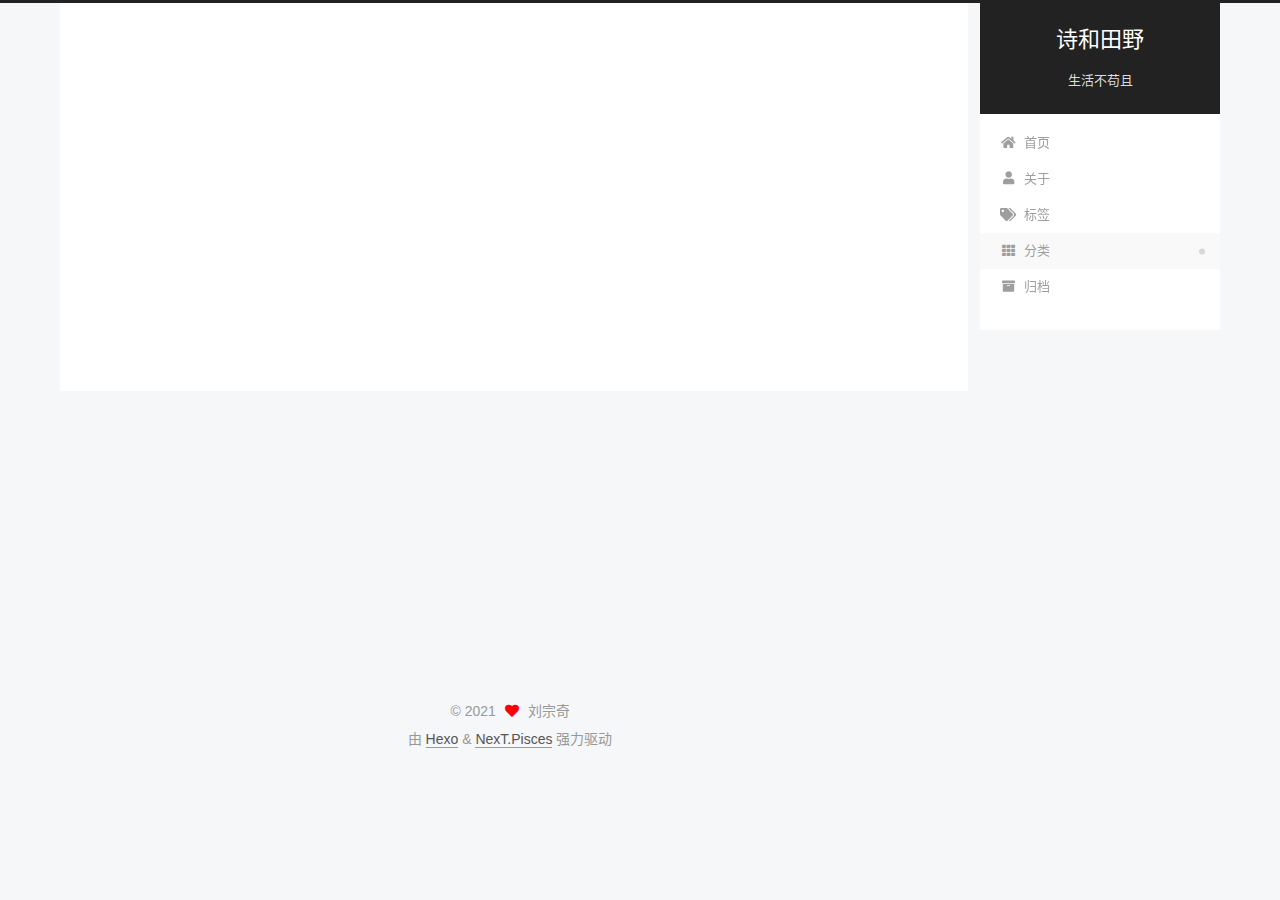
<file: categories/test/index.html>
<!DOCTYPE html>
<html lang="zh-CN">
<head>
  <meta charset="UTF-8">
<meta name="viewport" content="width=device-width, initial-scale=1, maximum-scale=2">
<meta name="theme-color" content="#222">
<meta name="generator" content="Hexo 5.3.0">
  <link rel="apple-touch-icon" sizes="180x180" href="/images/apple-touch-icon-next.png">
  <link rel="icon" type="image/png" sizes="32x32" href="/images/favicon-32x32-next.png">
  <link rel="icon" type="image/png" sizes="16x16" href="/images/favicon-16x16-next.png">
  <link rel="mask-icon" href="/images/logo.svg" color="#222">

<link rel="stylesheet" href="/css/main.css">


<link rel="stylesheet" href="/lib/font-awesome/css/all.min.css">

<script id="hexo-configurations">
    var NexT = window.NexT || {};
    var CONFIG = {"hostname":"example.com","root":"/","scheme":"Pisces","version":"7.8.0","exturl":false,"sidebar":{"position":"right","display":"post","padding":18,"offset":12,"onmobile":false},"copycode":{"enable":false,"show_result":false,"style":null},"back2top":{"enable":true,"sidebar":false,"scrollpercent":false},"bookmark":{"enable":false,"color":"#222","save":"auto"},"fancybox":false,"mediumzoom":false,"lazyload":false,"pangu":false,"comments":{"style":"tabs","active":null,"storage":true,"lazyload":false,"nav":null},"algolia":{"hits":{"per_page":10},"labels":{"input_placeholder":"Search for Posts","hits_empty":"We didn't find any results for the search: ${query}","hits_stats":"${hits} results found in ${time} ms"}},"localsearch":{"enable":false,"trigger":"auto","top_n_per_article":1,"unescape":false,"preload":false},"motion":{"enable":true,"async":false,"transition":{"post_block":"fadeIn","post_header":"slideDownIn","post_body":"slideDownIn","coll_header":"slideLeftIn","sidebar":"slideUpIn"}}};
  </script>

  <meta property="og:type" content="website">
<meta property="og:title" content="诗和田野">
<meta property="og:url" content="http://example.com/categories/test/index.html">
<meta property="og:site_name" content="诗和田野">
<meta property="og:locale" content="zh_CN">
<meta property="article:author" content="刘宗奇">
<meta name="twitter:card" content="summary">

<link rel="canonical" href="http://example.com/categories/test/">


<script id="page-configurations">
  // https://hexo.io/docs/variables.html
  CONFIG.page = {
    sidebar: "",
    isHome : false,
    isPost : false,
    lang   : 'zh-CN'
  };
</script>

  <title>分类: test | 诗和田野</title>
  






  <noscript>
  <style>
  .use-motion .brand,
  .use-motion .menu-item,
  .sidebar-inner,
  .use-motion .post-block,
  .use-motion .pagination,
  .use-motion .comments,
  .use-motion .post-header,
  .use-motion .post-body,
  .use-motion .collection-header { opacity: initial; }

  .use-motion .site-title,
  .use-motion .site-subtitle {
    opacity: initial;
    top: initial;
  }

  .use-motion .logo-line-before i { left: initial; }
  .use-motion .logo-line-after i { right: initial; }
  </style>
</noscript>

</head>

<body itemscope itemtype="http://schema.org/WebPage">
  <div class="container use-motion">
    <div class="headband"></div>

    <header class="header" itemscope itemtype="http://schema.org/WPHeader">
      <div class="header-inner"><div class="site-brand-container">
  <div class="site-nav-toggle">
    <div class="toggle" aria-label="切换导航栏">
      <span class="toggle-line toggle-line-first"></span>
      <span class="toggle-line toggle-line-middle"></span>
      <span class="toggle-line toggle-line-last"></span>
    </div>
  </div>

  <div class="site-meta">

    <a href="/" class="brand" rel="start">
      <span class="logo-line-before"><i></i></span>
      <h1 class="site-title">诗和田野</h1>
      <span class="logo-line-after"><i></i></span>
    </a>
      <p class="site-subtitle" itemprop="description">生活不苟且</p>
  </div>

  <div class="site-nav-right">
    <div class="toggle popup-trigger">
    </div>
  </div>
</div>




<nav class="site-nav">
  <ul id="menu" class="main-menu menu">
        <li class="menu-item menu-item-home">

    <a href="/" rel="section"><i class="fa fa-home fa-fw"></i>首页</a>

  </li>
        <li class="menu-item menu-item-about">

    <a href="/about/" rel="section"><i class="fa fa-user fa-fw"></i>关于</a>

  </li>
        <li class="menu-item menu-item-tags">

    <a href="/tags/" rel="section"><i class="fa fa-tags fa-fw"></i>标签</a>

  </li>
        <li class="menu-item menu-item-categories">

    <a href="/categories/" rel="section"><i class="fa fa-th fa-fw"></i>分类</a>

  </li>
        <li class="menu-item menu-item-archives">

    <a href="/archives/" rel="section"><i class="fa fa-archive fa-fw"></i>归档</a>

  </li>
  </ul>
</nav>




</div>
    </header>

    
  <div class="back-to-top">
    <i class="fa fa-arrow-up"></i>
    <span>0%</span>
  </div>


    <main class="main">
      <div class="main-inner">
        <div class="content-wrap">
          

          <div class="content category">
            

  
  
  
  <div class="post-block">
    <div class="posts-collapse">
      <div class="collection-title">
        <h2 class="collection-header">test
          <small>分类</small>
        </h2>
      </div>

      
    <div class="collection-year">
      <span class="collection-header">2021</span>
    </div>

  <article itemscope itemtype="http://schema.org/Article">
    <header class="post-header">

      <div class="post-meta">
        <time itemprop="dateCreated"
              datetime="2021-02-20T16:58:12+08:00"
              content="2021-02-20">
          02-20
        </time>
      </div>

      <div class="post-title">
          <a class="post-title-link" href="/2021/02/20/test-image/" itemprop="url">
            <span itemprop="name">test image</span>
          </a>
      </div>

    </header>
  </article>

    </div>
  </div>
  
  
  

  



          </div>
          

<script>
  window.addEventListener('tabs:register', () => {
    let { activeClass } = CONFIG.comments;
    if (CONFIG.comments.storage) {
      activeClass = localStorage.getItem('comments_active') || activeClass;
    }
    if (activeClass) {
      let activeTab = document.querySelector(`a[href="#comment-${activeClass}"]`);
      if (activeTab) {
        activeTab.click();
      }
    }
  });
  if (CONFIG.comments.storage) {
    window.addEventListener('tabs:click', event => {
      if (!event.target.matches('.tabs-comment .tab-content .tab-pane')) return;
      let commentClass = event.target.classList[1];
      localStorage.setItem('comments_active', commentClass);
    });
  }
</script>

        </div>
          
  
  <div class="toggle sidebar-toggle">
    <span class="toggle-line toggle-line-first"></span>
    <span class="toggle-line toggle-line-middle"></span>
    <span class="toggle-line toggle-line-last"></span>
  </div>

  <aside class="sidebar">
    <div class="sidebar-inner">

      <ul class="sidebar-nav motion-element">
        <li class="sidebar-nav-toc">
          文章目录
        </li>
        <li class="sidebar-nav-overview">
          站点概览
        </li>
      </ul>

      <!--noindex-->
      <div class="post-toc-wrap sidebar-panel">
      </div>
      <!--/noindex-->

      <div class="site-overview-wrap sidebar-panel">
        <div class="site-author motion-element" itemprop="author" itemscope itemtype="http://schema.org/Person">
    <img class="site-author-image" itemprop="image" alt="刘宗奇"
      src="/images/Kikiliu.png">
  <p class="site-author-name" itemprop="name">刘宗奇</p>
  <div class="site-description" itemprop="description"></div>
</div>
<div class="site-state-wrap motion-element">
  <nav class="site-state">
      <div class="site-state-item site-state-posts">
          <a href="/archives/">
        
          <span class="site-state-item-count">2</span>
          <span class="site-state-item-name">日志</span>
        </a>
      </div>
      <div class="site-state-item site-state-categories">
            <a href="/categories/">
          
        <span class="site-state-item-count">1</span>
        <span class="site-state-item-name">分类</span></a>
      </div>
      <div class="site-state-item site-state-tags">
            <a href="/tags/">
          
        <span class="site-state-item-count">1</span>
        <span class="site-state-item-name">标签</span></a>
      </div>
  </nav>
</div>
  <div class="links-of-author motion-element">
      <span class="links-of-author-item">
        <a href="https://github.com/liuzongqi" title="GitHub → https:&#x2F;&#x2F;github.com&#x2F;liuzongqi" rel="noopener" target="_blank"><i class="fab fa-github fa-fw"></i>GitHub</a>
      </span>
      <span class="links-of-author-item">
        <a href="mailto:liuzongqi2008@foxmail.com" title="E-Mail → mailto:liuzongqi2008@foxmail.com" rel="noopener" target="_blank"><i class="fa fa-envelope fa-fw"></i>E-Mail</a>
      </span>
      <span class="links-of-author-item">
        <a href="https://www.jianshu.com/u/93968bfeb838" title="简书 → https:&#x2F;&#x2F;www.jianshu.com&#x2F;u&#x2F;93968bfeb838" rel="noopener" target="_blank"><i class="fab fa-file-o fa-fw"></i>简书</a>
      </span>
      <span class="links-of-author-item">
        <a href="https://www.zhihu.com/people/liu-liu-5-73-63" title="知乎 → https:&#x2F;&#x2F;www.zhihu.com&#x2F;people&#x2F;liu-liu-5-73-63" rel="noopener" target="_blank"><i class="fab fa-file-o fa-fw"></i>知乎</a>
      </span>
      <span class="links-of-author-item">
        <a href="https://gitee.com/zongqiliu" title="Gitee → https:&#x2F;&#x2F;gitee.com&#x2F;zongqiliu" rel="noopener" target="_blank"><i class="fab fa-google fa-fw"></i>Gitee</a>
      </span>
      <span class="links-of-author-item">
        <a href="https://kikiliu.coding.net/" title="Coding → https:&#x2F;&#x2F;kikiliu.coding.net" rel="noopener" target="_blank"><i class="fab fa-file-o fa-fw"></i>Coding</a>
      </span>
  </div>



      </div>
    <!-- 
    <div class="wechat_OA">
      <br>
      <span>欢迎关注我的公众号</span>        
      <br>
      <img src ="https://cdn.jsdelivr.net/gh/happy2h/PicPool_cdn/qrcode_for_gh_13e96145e8ee_344.jpg">
    </div>
    -->

    </div>
  </aside>
  <div id="sidebar-dimmer"></div>


      </div>
    </main>

    <footer class="footer">
      <div class="footer-inner">
        

        

<div class="copyright">
  
  &copy; 
  <span itemprop="copyrightYear">2021</span>
  <span class="with-love">
    <i class="fa fa-heart"></i>
  </span>
  <span class="author" itemprop="copyrightHolder">刘宗奇</span>
</div>
  <div class="powered-by">由 <a href="https://hexo.io/" class="theme-link" rel="noopener" target="_blank">Hexo</a> & <a href="https://pisces.theme-next.org/" class="theme-link" rel="noopener" target="_blank">NexT.Pisces</a> 强力驱动
  </div>

        








      </div>
    </footer>
  </div>

  
  <script src="/lib/anime.min.js"></script>
  <script src="/lib/velocity/velocity.min.js"></script>
  <script src="/lib/velocity/velocity.ui.min.js"></script>

<script src="/js/utils.js"></script>

<script src="/js/motion.js"></script>


<script src="/js/schemes/pisces.js"></script>


<script src="/js/next-boot.js"></script>




  















  

  

</body>
</html>
</file>
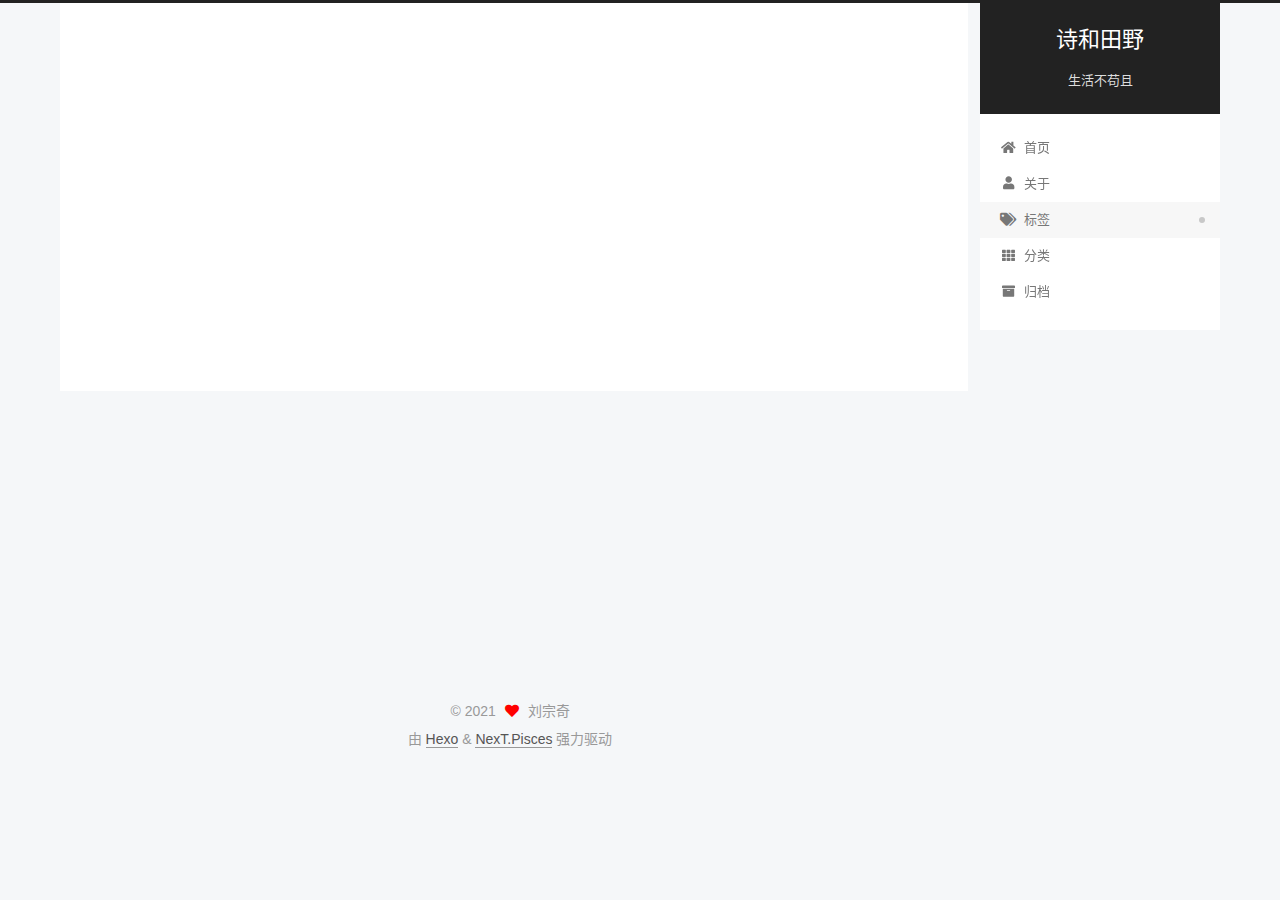
<file: tags/haha/index.html>
<!DOCTYPE html>
<html lang="zh-CN">
<head>
  <meta charset="UTF-8">
<meta name="viewport" content="width=device-width, initial-scale=1, maximum-scale=2">
<meta name="theme-color" content="#222">
<meta name="generator" content="Hexo 5.3.0">
  <link rel="apple-touch-icon" sizes="180x180" href="/images/apple-touch-icon-next.png">
  <link rel="icon" type="image/png" sizes="32x32" href="/images/favicon-32x32-next.png">
  <link rel="icon" type="image/png" sizes="16x16" href="/images/favicon-16x16-next.png">
  <link rel="mask-icon" href="/images/logo.svg" color="#222">

<link rel="stylesheet" href="/css/main.css">


<link rel="stylesheet" href="/lib/font-awesome/css/all.min.css">

<script id="hexo-configurations">
    var NexT = window.NexT || {};
    var CONFIG = {"hostname":"example.com","root":"/","scheme":"Pisces","version":"7.8.0","exturl":false,"sidebar":{"position":"right","display":"post","padding":18,"offset":12,"onmobile":false},"copycode":{"enable":false,"show_result":false,"style":null},"back2top":{"enable":true,"sidebar":false,"scrollpercent":false},"bookmark":{"enable":false,"color":"#222","save":"auto"},"fancybox":false,"mediumzoom":false,"lazyload":false,"pangu":false,"comments":{"style":"tabs","active":null,"storage":true,"lazyload":false,"nav":null},"algolia":{"hits":{"per_page":10},"labels":{"input_placeholder":"Search for Posts","hits_empty":"We didn't find any results for the search: ${query}","hits_stats":"${hits} results found in ${time} ms"}},"localsearch":{"enable":false,"trigger":"auto","top_n_per_article":1,"unescape":false,"preload":false},"motion":{"enable":true,"async":false,"transition":{"post_block":"fadeIn","post_header":"slideDownIn","post_body":"slideDownIn","coll_header":"slideLeftIn","sidebar":"slideUpIn"}}};
  </script>

  <meta property="og:type" content="website">
<meta property="og:title" content="诗和田野">
<meta property="og:url" content="http://example.com/tags/haha/index.html">
<meta property="og:site_name" content="诗和田野">
<meta property="og:locale" content="zh_CN">
<meta property="article:author" content="刘宗奇">
<meta name="twitter:card" content="summary">

<link rel="canonical" href="http://example.com/tags/haha/">


<script id="page-configurations">
  // https://hexo.io/docs/variables.html
  CONFIG.page = {
    sidebar: "",
    isHome : false,
    isPost : false,
    lang   : 'zh-CN'
  };
</script>

  <title>标签: haha | 诗和田野</title>
  






  <noscript>
  <style>
  .use-motion .brand,
  .use-motion .menu-item,
  .sidebar-inner,
  .use-motion .post-block,
  .use-motion .pagination,
  .use-motion .comments,
  .use-motion .post-header,
  .use-motion .post-body,
  .use-motion .collection-header { opacity: initial; }

  .use-motion .site-title,
  .use-motion .site-subtitle {
    opacity: initial;
    top: initial;
  }

  .use-motion .logo-line-before i { left: initial; }
  .use-motion .logo-line-after i { right: initial; }
  </style>
</noscript>

</head>

<body itemscope itemtype="http://schema.org/WebPage">
  <div class="container use-motion">
    <div class="headband"></div>

    <header class="header" itemscope itemtype="http://schema.org/WPHeader">
      <div class="header-inner"><div class="site-brand-container">
  <div class="site-nav-toggle">
    <div class="toggle" aria-label="切换导航栏">
      <span class="toggle-line toggle-line-first"></span>
      <span class="toggle-line toggle-line-middle"></span>
      <span class="toggle-line toggle-line-last"></span>
    </div>
  </div>

  <div class="site-meta">

    <a href="/" class="brand" rel="start">
      <span class="logo-line-before"><i></i></span>
      <h1 class="site-title">诗和田野</h1>
      <span class="logo-line-after"><i></i></span>
    </a>
      <p class="site-subtitle" itemprop="description">生活不苟且</p>
  </div>

  <div class="site-nav-right">
    <div class="toggle popup-trigger">
    </div>
  </div>
</div>




<nav class="site-nav">
  <ul id="menu" class="main-menu menu">
        <li class="menu-item menu-item-home">

    <a href="/" rel="section"><i class="fa fa-home fa-fw"></i>首页</a>

  </li>
        <li class="menu-item menu-item-about">

    <a href="/about/" rel="section"><i class="fa fa-user fa-fw"></i>关于</a>

  </li>
        <li class="menu-item menu-item-tags">

    <a href="/tags/" rel="section"><i class="fa fa-tags fa-fw"></i>标签</a>

  </li>
        <li class="menu-item menu-item-categories">

    <a href="/categories/" rel="section"><i class="fa fa-th fa-fw"></i>分类</a>

  </li>
        <li class="menu-item menu-item-archives">

    <a href="/archives/" rel="section"><i class="fa fa-archive fa-fw"></i>归档</a>

  </li>
  </ul>
</nav>




</div>
    </header>

    
  <div class="back-to-top">
    <i class="fa fa-arrow-up"></i>
    <span>0%</span>
  </div>


    <main class="main">
      <div class="main-inner">
        <div class="content-wrap">
          

          <div class="content tag">
            

  
  
  
  <div class="post-block">
    <div class="posts-collapse">
      <div class="collection-title">
        <h2 class="collection-header">haha
          <small>标签</small>
        </h2>
      </div>

      
    <div class="collection-year">
      <span class="collection-header">2021</span>
    </div>

  <article itemscope itemtype="http://schema.org/Article">
    <header class="post-header">

      <div class="post-meta">
        <time itemprop="dateCreated"
              datetime="2021-02-20T16:58:12+08:00"
              content="2021-02-20">
          02-20
        </time>
      </div>

      <div class="post-title">
          <a class="post-title-link" href="/2021/02/20/test-image/" itemprop="url">
            <span itemprop="name">test image</span>
          </a>
      </div>

    </header>
  </article>

    </div>
  </div>
  
  
  

  



          </div>
          

<script>
  window.addEventListener('tabs:register', () => {
    let { activeClass } = CONFIG.comments;
    if (CONFIG.comments.storage) {
      activeClass = localStorage.getItem('comments_active') || activeClass;
    }
    if (activeClass) {
      let activeTab = document.querySelector(`a[href="#comment-${activeClass}"]`);
      if (activeTab) {
        activeTab.click();
      }
    }
  });
  if (CONFIG.comments.storage) {
    window.addEventListener('tabs:click', event => {
      if (!event.target.matches('.tabs-comment .tab-content .tab-pane')) return;
      let commentClass = event.target.classList[1];
      localStorage.setItem('comments_active', commentClass);
    });
  }
</script>

        </div>
          
  
  <div class="toggle sidebar-toggle">
    <span class="toggle-line toggle-line-first"></span>
    <span class="toggle-line toggle-line-middle"></span>
    <span class="toggle-line toggle-line-last"></span>
  </div>

  <aside class="sidebar">
    <div class="sidebar-inner">

      <ul class="sidebar-nav motion-element">
        <li class="sidebar-nav-toc">
          文章目录
        </li>
        <li class="sidebar-nav-overview">
          站点概览
        </li>
      </ul>

      <!--noindex-->
      <div class="post-toc-wrap sidebar-panel">
      </div>
      <!--/noindex-->

      <div class="site-overview-wrap sidebar-panel">
        <div class="site-author motion-element" itemprop="author" itemscope itemtype="http://schema.org/Person">
    <img class="site-author-image" itemprop="image" alt="刘宗奇"
      src="/images/Kikiliu.png">
  <p class="site-author-name" itemprop="name">刘宗奇</p>
  <div class="site-description" itemprop="description"></div>
</div>
<div class="site-state-wrap motion-element">
  <nav class="site-state">
      <div class="site-state-item site-state-posts">
          <a href="/archives/">
        
          <span class="site-state-item-count">2</span>
          <span class="site-state-item-name">日志</span>
        </a>
      </div>
      <div class="site-state-item site-state-categories">
            <a href="/categories/">
          
        <span class="site-state-item-count">1</span>
        <span class="site-state-item-name">分类</span></a>
      </div>
      <div class="site-state-item site-state-tags">
            <a href="/tags/">
          
        <span class="site-state-item-count">1</span>
        <span class="site-state-item-name">标签</span></a>
      </div>
  </nav>
</div>
  <div class="links-of-author motion-element">
      <span class="links-of-author-item">
        <a href="https://github.com/liuzongqi" title="GitHub → https:&#x2F;&#x2F;github.com&#x2F;liuzongqi" rel="noopener" target="_blank"><i class="fab fa-github fa-fw"></i>GitHub</a>
      </span>
      <span class="links-of-author-item">
        <a href="mailto:liuzongqi2008@foxmail.com" title="E-Mail → mailto:liuzongqi2008@foxmail.com" rel="noopener" target="_blank"><i class="fa fa-envelope fa-fw"></i>E-Mail</a>
      </span>
      <span class="links-of-author-item">
        <a href="https://www.jianshu.com/u/93968bfeb838" title="简书 → https:&#x2F;&#x2F;www.jianshu.com&#x2F;u&#x2F;93968bfeb838" rel="noopener" target="_blank"><i class="fab fa-file-o fa-fw"></i>简书</a>
      </span>
      <span class="links-of-author-item">
        <a href="https://www.zhihu.com/people/liu-liu-5-73-63" title="知乎 → https:&#x2F;&#x2F;www.zhihu.com&#x2F;people&#x2F;liu-liu-5-73-63" rel="noopener" target="_blank"><i class="fab fa-file-o fa-fw"></i>知乎</a>
      </span>
      <span class="links-of-author-item">
        <a href="https://gitee.com/zongqiliu" title="Gitee → https:&#x2F;&#x2F;gitee.com&#x2F;zongqiliu" rel="noopener" target="_blank"><i class="fab fa-google fa-fw"></i>Gitee</a>
      </span>
      <span class="links-of-author-item">
        <a href="https://kikiliu.coding.net/" title="Coding → https:&#x2F;&#x2F;kikiliu.coding.net" rel="noopener" target="_blank"><i class="fab fa-file-o fa-fw"></i>Coding</a>
      </span>
  </div>



      </div>
    <!-- 
    <div class="wechat_OA">
      <br>
      <span>欢迎关注我的公众号</span>        
      <br>
      <img src ="https://cdn.jsdelivr.net/gh/happy2h/PicPool_cdn/qrcode_for_gh_13e96145e8ee_344.jpg">
    </div>
    -->

    </div>
  </aside>
  <div id="sidebar-dimmer"></div>


      </div>
    </main>

    <footer class="footer">
      <div class="footer-inner">
        

        

<div class="copyright">
  
  &copy; 
  <span itemprop="copyrightYear">2021</span>
  <span class="with-love">
    <i class="fa fa-heart"></i>
  </span>
  <span class="author" itemprop="copyrightHolder">刘宗奇</span>
</div>
  <div class="powered-by">由 <a href="https://hexo.io/" class="theme-link" rel="noopener" target="_blank">Hexo</a> & <a href="https://pisces.theme-next.org/" class="theme-link" rel="noopener" target="_blank">NexT.Pisces</a> 强力驱动
  </div>

        








      </div>
    </footer>
  </div>

  
  <script src="/lib/anime.min.js"></script>
  <script src="/lib/velocity/velocity.min.js"></script>
  <script src="/lib/velocity/velocity.ui.min.js"></script>

<script src="/js/utils.js"></script>

<script src="/js/motion.js"></script>


<script src="/js/schemes/pisces.js"></script>


<script src="/js/next-boot.js"></script>




  















  

  

</body>
</html>
</file>
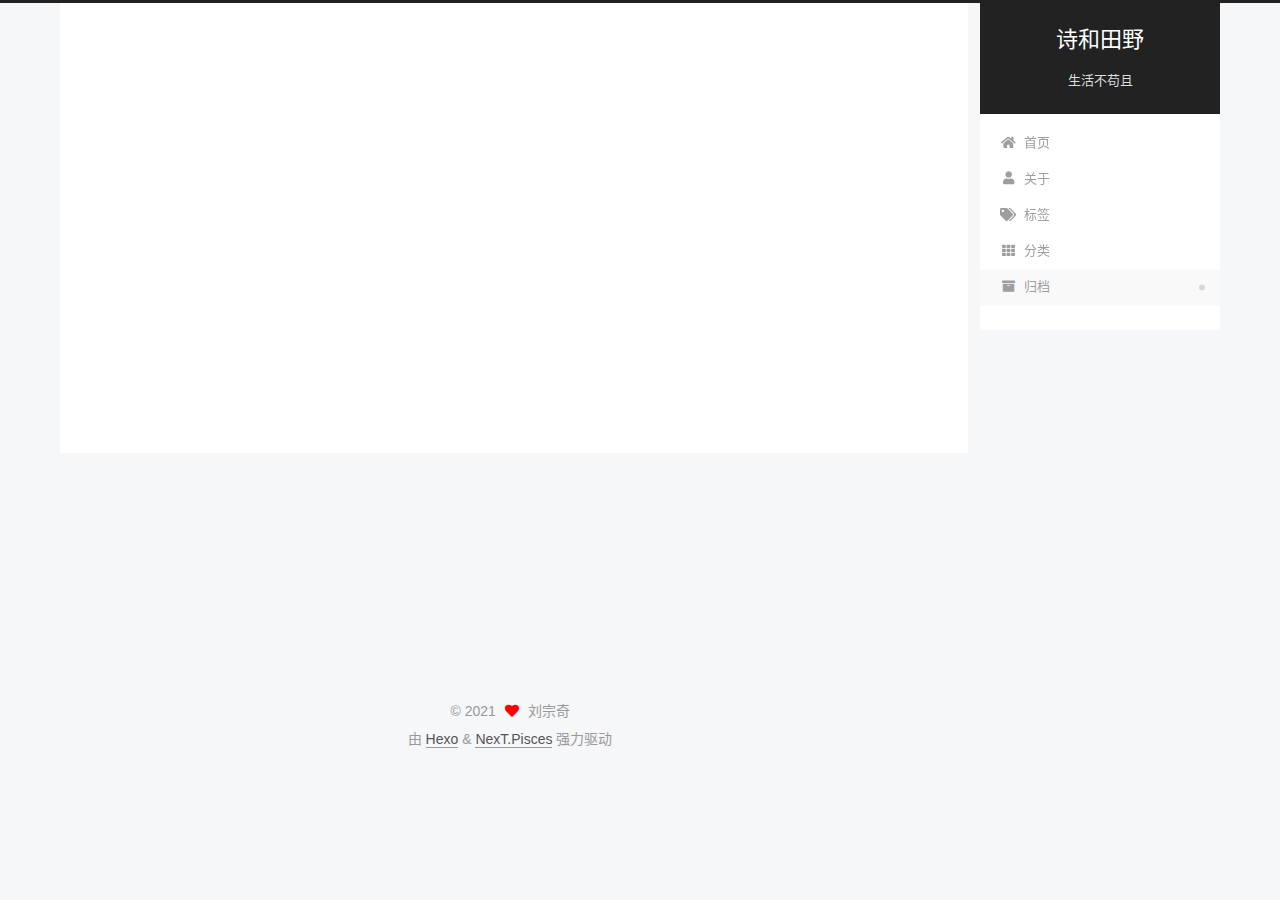
<file: archives/2021/02/index.html>
<!DOCTYPE html>
<html lang="zh-CN">
<head>
  <meta charset="UTF-8">
<meta name="viewport" content="width=device-width, initial-scale=1, maximum-scale=2">
<meta name="theme-color" content="#222">
<meta name="generator" content="Hexo 5.3.0">
  <link rel="apple-touch-icon" sizes="180x180" href="/images/apple-touch-icon-next.png">
  <link rel="icon" type="image/png" sizes="32x32" href="/images/favicon-32x32-next.png">
  <link rel="icon" type="image/png" sizes="16x16" href="/images/favicon-16x16-next.png">
  <link rel="mask-icon" href="/images/logo.svg" color="#222">

<link rel="stylesheet" href="/css/main.css">


<link rel="stylesheet" href="/lib/font-awesome/css/all.min.css">

<script id="hexo-configurations">
    var NexT = window.NexT || {};
    var CONFIG = {"hostname":"example.com","root":"/","scheme":"Pisces","version":"7.8.0","exturl":false,"sidebar":{"position":"right","display":"post","padding":18,"offset":12,"onmobile":false},"copycode":{"enable":false,"show_result":false,"style":null},"back2top":{"enable":true,"sidebar":false,"scrollpercent":false},"bookmark":{"enable":false,"color":"#222","save":"auto"},"fancybox":false,"mediumzoom":false,"lazyload":false,"pangu":false,"comments":{"style":"tabs","active":null,"storage":true,"lazyload":false,"nav":null},"algolia":{"hits":{"per_page":10},"labels":{"input_placeholder":"Search for Posts","hits_empty":"We didn't find any results for the search: ${query}","hits_stats":"${hits} results found in ${time} ms"}},"localsearch":{"enable":false,"trigger":"auto","top_n_per_article":1,"unescape":false,"preload":false},"motion":{"enable":true,"async":false,"transition":{"post_block":"fadeIn","post_header":"slideDownIn","post_body":"slideDownIn","coll_header":"slideLeftIn","sidebar":"slideUpIn"}}};
  </script>

  <meta property="og:type" content="website">
<meta property="og:title" content="诗和田野">
<meta property="og:url" content="http://example.com/archives/2021/02/index.html">
<meta property="og:site_name" content="诗和田野">
<meta property="og:locale" content="zh_CN">
<meta property="article:author" content="刘宗奇">
<meta name="twitter:card" content="summary">

<link rel="canonical" href="http://example.com/archives/2021/02/">


<script id="page-configurations">
  // https://hexo.io/docs/variables.html
  CONFIG.page = {
    sidebar: "",
    isHome : false,
    isPost : false,
    lang   : 'zh-CN'
  };
</script>

  <title>归档 | 诗和田野</title>
  






  <noscript>
  <style>
  .use-motion .brand,
  .use-motion .menu-item,
  .sidebar-inner,
  .use-motion .post-block,
  .use-motion .pagination,
  .use-motion .comments,
  .use-motion .post-header,
  .use-motion .post-body,
  .use-motion .collection-header { opacity: initial; }

  .use-motion .site-title,
  .use-motion .site-subtitle {
    opacity: initial;
    top: initial;
  }

  .use-motion .logo-line-before i { left: initial; }
  .use-motion .logo-line-after i { right: initial; }
  </style>
</noscript>

</head>

<body itemscope itemtype="http://schema.org/WebPage">
  <div class="container use-motion">
    <div class="headband"></div>

    <header class="header" itemscope itemtype="http://schema.org/WPHeader">
      <div class="header-inner"><div class="site-brand-container">
  <div class="site-nav-toggle">
    <div class="toggle" aria-label="切换导航栏">
      <span class="toggle-line toggle-line-first"></span>
      <span class="toggle-line toggle-line-middle"></span>
      <span class="toggle-line toggle-line-last"></span>
    </div>
  </div>

  <div class="site-meta">

    <a href="/" class="brand" rel="start">
      <span class="logo-line-before"><i></i></span>
      <h1 class="site-title">诗和田野</h1>
      <span class="logo-line-after"><i></i></span>
    </a>
      <p class="site-subtitle" itemprop="description">生活不苟且</p>
  </div>

  <div class="site-nav-right">
    <div class="toggle popup-trigger">
    </div>
  </div>
</div>




<nav class="site-nav">
  <ul id="menu" class="main-menu menu">
        <li class="menu-item menu-item-home">

    <a href="/" rel="section"><i class="fa fa-home fa-fw"></i>首页</a>

  </li>
        <li class="menu-item menu-item-about">

    <a href="/about/" rel="section"><i class="fa fa-user fa-fw"></i>关于</a>

  </li>
        <li class="menu-item menu-item-tags">

    <a href="/tags/" rel="section"><i class="fa fa-tags fa-fw"></i>标签</a>

  </li>
        <li class="menu-item menu-item-categories">

    <a href="/categories/" rel="section"><i class="fa fa-th fa-fw"></i>分类</a>

  </li>
        <li class="menu-item menu-item-archives">

    <a href="/archives/" rel="section"><i class="fa fa-archive fa-fw"></i>归档</a>

  </li>
  </ul>
</nav>




</div>
    </header>

    
  <div class="back-to-top">
    <i class="fa fa-arrow-up"></i>
    <span>0%</span>
  </div>


    <main class="main">
      <div class="main-inner">
        <div class="content-wrap">
          

          <div class="content archive">
            

  
  
  
  <div class="post-block">
    <div class="posts-collapse">
      <div class="collection-title">
        <span class="collection-header">嗯..! 目前共计 2 篇日志。 继续努力。</span>
      </div>

      
    <div class="collection-year">
      <span class="collection-header">2021</span>
    </div>

  <article itemscope itemtype="http://schema.org/Article">
    <header class="post-header">

      <div class="post-meta">
        <time itemprop="dateCreated"
              datetime="2021-02-20T16:58:12+08:00"
              content="2021-02-20">
          02-20
        </time>
      </div>

      <div class="post-title">
          <a class="post-title-link" href="/2021/02/20/test-image/" itemprop="url">
            <span itemprop="name">test image</span>
          </a>
      </div>

    </header>
  </article>

  <article itemscope itemtype="http://schema.org/Article">
    <header class="post-header">

      <div class="post-meta">
        <time itemprop="dateCreated"
              datetime="2021-02-19T16:58:12+08:00"
              content="2021-02-19">
          02-19
        </time>
      </div>

      <div class="post-title">
          <a class="post-title-link" href="/2021/02/19/hello-world/" itemprop="url">
            <span itemprop="name">Hello World</span>
          </a>
      </div>

    </header>
  </article>


    </div>
  </div>
  
  
  

  



          </div>
          

<script>
  window.addEventListener('tabs:register', () => {
    let { activeClass } = CONFIG.comments;
    if (CONFIG.comments.storage) {
      activeClass = localStorage.getItem('comments_active') || activeClass;
    }
    if (activeClass) {
      let activeTab = document.querySelector(`a[href="#comment-${activeClass}"]`);
      if (activeTab) {
        activeTab.click();
      }
    }
  });
  if (CONFIG.comments.storage) {
    window.addEventListener('tabs:click', event => {
      if (!event.target.matches('.tabs-comment .tab-content .tab-pane')) return;
      let commentClass = event.target.classList[1];
      localStorage.setItem('comments_active', commentClass);
    });
  }
</script>

        </div>
          
  
  <div class="toggle sidebar-toggle">
    <span class="toggle-line toggle-line-first"></span>
    <span class="toggle-line toggle-line-middle"></span>
    <span class="toggle-line toggle-line-last"></span>
  </div>

  <aside class="sidebar">
    <div class="sidebar-inner">

      <ul class="sidebar-nav motion-element">
        <li class="sidebar-nav-toc">
          文章目录
        </li>
        <li class="sidebar-nav-overview">
          站点概览
        </li>
      </ul>

      <!--noindex-->
      <div class="post-toc-wrap sidebar-panel">
      </div>
      <!--/noindex-->

      <div class="site-overview-wrap sidebar-panel">
        <div class="site-author motion-element" itemprop="author" itemscope itemtype="http://schema.org/Person">
    <img class="site-author-image" itemprop="image" alt="刘宗奇"
      src="/images/Kikiliu.png">
  <p class="site-author-name" itemprop="name">刘宗奇</p>
  <div class="site-description" itemprop="description"></div>
</div>
<div class="site-state-wrap motion-element">
  <nav class="site-state">
      <div class="site-state-item site-state-posts">
          <a href="/archives/">
        
          <span class="site-state-item-count">2</span>
          <span class="site-state-item-name">日志</span>
        </a>
      </div>
      <div class="site-state-item site-state-categories">
            <a href="/categories/">
          
        <span class="site-state-item-count">1</span>
        <span class="site-state-item-name">分类</span></a>
      </div>
      <div class="site-state-item site-state-tags">
            <a href="/tags/">
          
        <span class="site-state-item-count">1</span>
        <span class="site-state-item-name">标签</span></a>
      </div>
  </nav>
</div>
  <div class="links-of-author motion-element">
      <span class="links-of-author-item">
        <a href="https://github.com/liuzongqi" title="GitHub → https:&#x2F;&#x2F;github.com&#x2F;liuzongqi" rel="noopener" target="_blank"><i class="fab fa-github fa-fw"></i>GitHub</a>
      </span>
      <span class="links-of-author-item">
        <a href="mailto:liuzongqi2008@foxmail.com" title="E-Mail → mailto:liuzongqi2008@foxmail.com" rel="noopener" target="_blank"><i class="fa fa-envelope fa-fw"></i>E-Mail</a>
      </span>
      <span class="links-of-author-item">
        <a href="https://www.jianshu.com/u/93968bfeb838" title="简书 → https:&#x2F;&#x2F;www.jianshu.com&#x2F;u&#x2F;93968bfeb838" rel="noopener" target="_blank"><i class="fab fa-file-o fa-fw"></i>简书</a>
      </span>
      <span class="links-of-author-item">
        <a href="https://www.zhihu.com/people/liu-liu-5-73-63" title="知乎 → https:&#x2F;&#x2F;www.zhihu.com&#x2F;people&#x2F;liu-liu-5-73-63" rel="noopener" target="_blank"><i class="fab fa-file-o fa-fw"></i>知乎</a>
      </span>
      <span class="links-of-author-item">
        <a href="https://gitee.com/zongqiliu" title="Gitee → https:&#x2F;&#x2F;gitee.com&#x2F;zongqiliu" rel="noopener" target="_blank"><i class="fab fa-google fa-fw"></i>Gitee</a>
      </span>
      <span class="links-of-author-item">
        <a href="https://kikiliu.coding.net/" title="Coding → https:&#x2F;&#x2F;kikiliu.coding.net" rel="noopener" target="_blank"><i class="fab fa-file-o fa-fw"></i>Coding</a>
      </span>
  </div>



      </div>
    <!-- 
    <div class="wechat_OA">
      <br>
      <span>欢迎关注我的公众号</span>        
      <br>
      <img src ="https://cdn.jsdelivr.net/gh/happy2h/PicPool_cdn/qrcode_for_gh_13e96145e8ee_344.jpg">
    </div>
    -->

    </div>
  </aside>
  <div id="sidebar-dimmer"></div>


      </div>
    </main>

    <footer class="footer">
      <div class="footer-inner">
        

        

<div class="copyright">
  
  &copy; 
  <span itemprop="copyrightYear">2021</span>
  <span class="with-love">
    <i class="fa fa-heart"></i>
  </span>
  <span class="author" itemprop="copyrightHolder">刘宗奇</span>
</div>
  <div class="powered-by">由 <a href="https://hexo.io/" class="theme-link" rel="noopener" target="_blank">Hexo</a> & <a href="https://pisces.theme-next.org/" class="theme-link" rel="noopener" target="_blank">NexT.Pisces</a> 强力驱动
  </div>

        








      </div>
    </footer>
  </div>

  
  <script src="/lib/anime.min.js"></script>
  <script src="/lib/velocity/velocity.min.js"></script>
  <script src="/lib/velocity/velocity.ui.min.js"></script>

<script src="/js/utils.js"></script>

<script src="/js/motion.js"></script>


<script src="/js/schemes/pisces.js"></script>


<script src="/js/next-boot.js"></script>




  















  

  

</body>
</html>
</file>
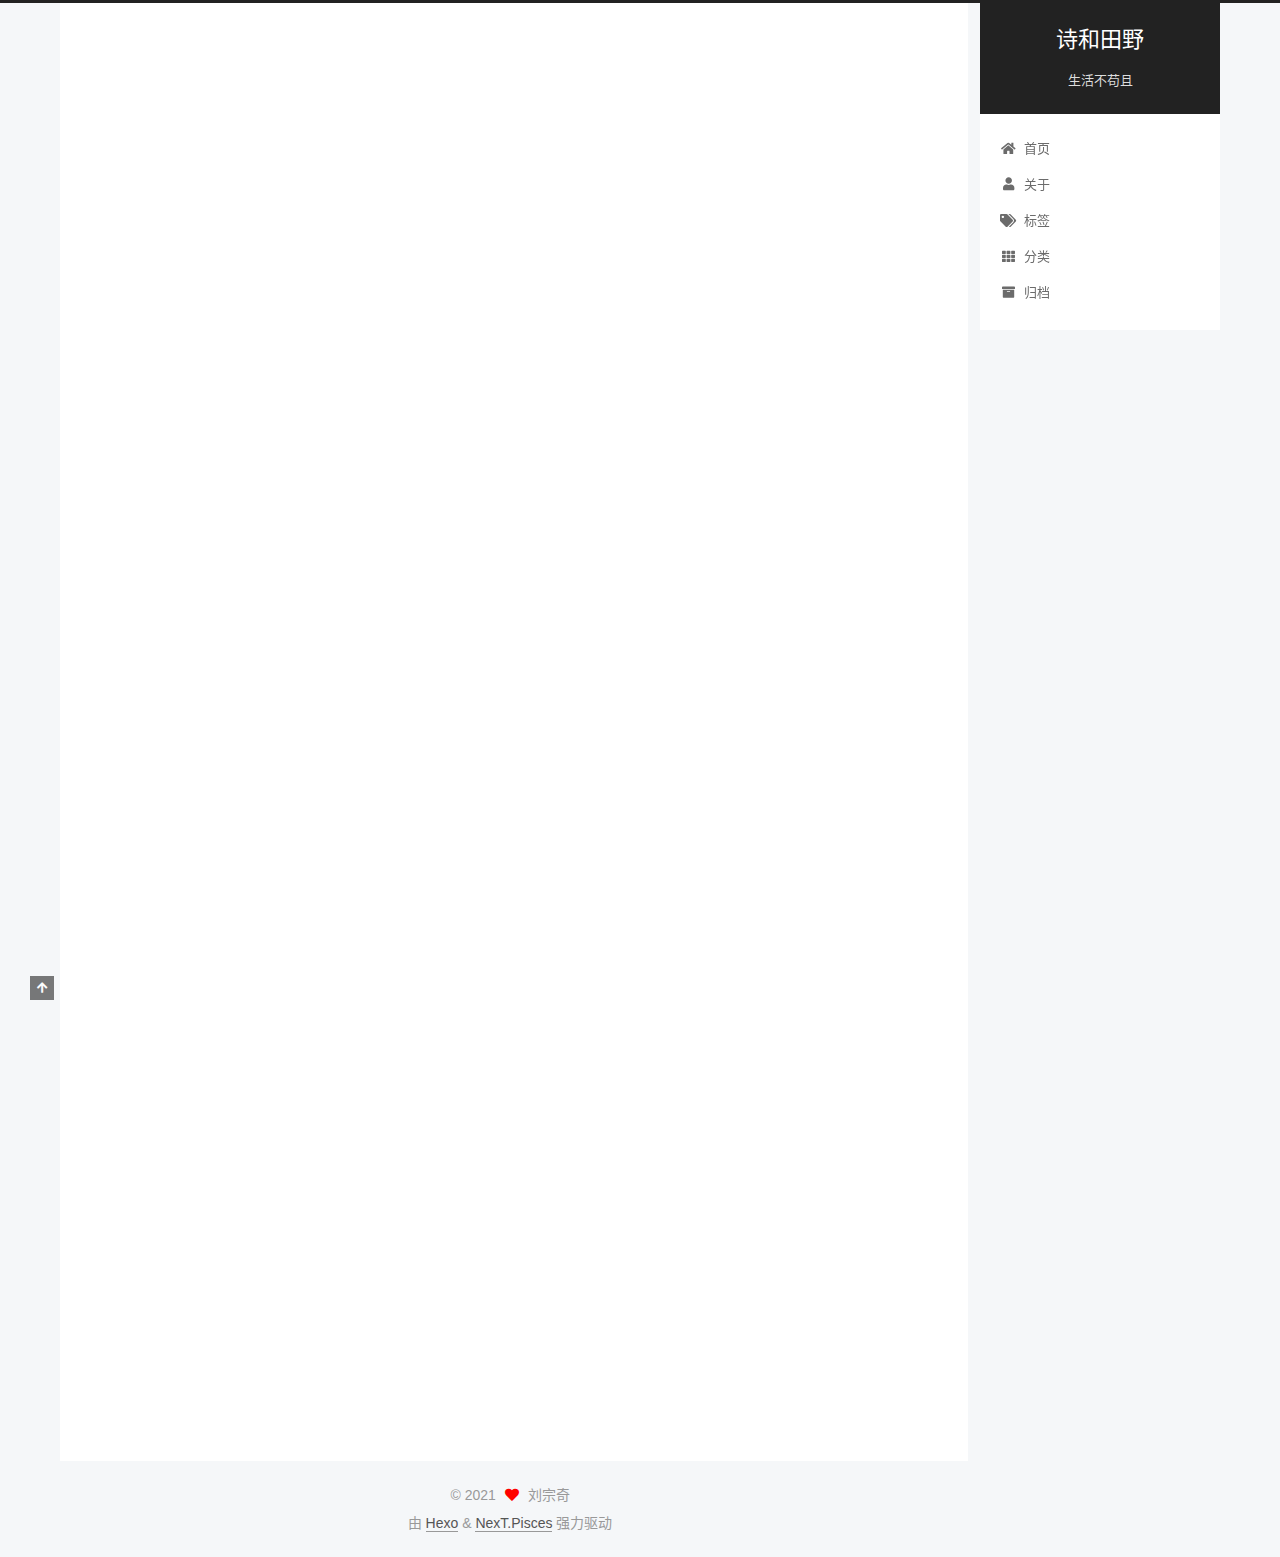
<file: 2021/02/19/hello-world/index.html>
<!DOCTYPE html>
<html lang="zh-CN">
<head>
  <meta charset="UTF-8">
<meta name="viewport" content="width=device-width, initial-scale=1, maximum-scale=2">
<meta name="theme-color" content="#222">
<meta name="generator" content="Hexo 5.3.0">
  <link rel="apple-touch-icon" sizes="180x180" href="/images/apple-touch-icon-next.png">
  <link rel="icon" type="image/png" sizes="32x32" href="/images/favicon-32x32-next.png">
  <link rel="icon" type="image/png" sizes="16x16" href="/images/favicon-16x16-next.png">
  <link rel="mask-icon" href="/images/logo.svg" color="#222">

<link rel="stylesheet" href="/css/main.css">


<link rel="stylesheet" href="/lib/font-awesome/css/all.min.css">

<script id="hexo-configurations">
    var NexT = window.NexT || {};
    var CONFIG = {"hostname":"example.com","root":"/","scheme":"Pisces","version":"7.8.0","exturl":false,"sidebar":{"position":"right","display":"post","padding":18,"offset":12,"onmobile":false},"copycode":{"enable":false,"show_result":false,"style":null},"back2top":{"enable":true,"sidebar":false,"scrollpercent":false},"bookmark":{"enable":false,"color":"#222","save":"auto"},"fancybox":false,"mediumzoom":false,"lazyload":false,"pangu":false,"comments":{"style":"tabs","active":null,"storage":true,"lazyload":false,"nav":null},"algolia":{"hits":{"per_page":10},"labels":{"input_placeholder":"Search for Posts","hits_empty":"We didn't find any results for the search: ${query}","hits_stats":"${hits} results found in ${time} ms"}},"localsearch":{"enable":false,"trigger":"auto","top_n_per_article":1,"unescape":false,"preload":false},"motion":{"enable":true,"async":false,"transition":{"post_block":"fadeIn","post_header":"slideDownIn","post_body":"slideDownIn","coll_header":"slideLeftIn","sidebar":"slideUpIn"}}};
  </script>

  <meta name="description" content="Welcome to Hexo! This is your very first post. Check documentation for more info. If you get any problems when using Hexo, you can find the answer in troubleshooting or you can ask me on GitHub. Quick">
<meta property="og:type" content="article">
<meta property="og:title" content="Hello World">
<meta property="og:url" content="http://example.com/2021/02/19/hello-world/index.html">
<meta property="og:site_name" content="诗和田野">
<meta property="og:description" content="Welcome to Hexo! This is your very first post. Check documentation for more info. If you get any problems when using Hexo, you can find the answer in troubleshooting or you can ask me on GitHub. Quick">
<meta property="og:locale" content="zh_CN">
<meta property="article:published_time" content="2021-02-19T08:58:12.000Z">
<meta property="article:modified_time" content="2021-02-23T01:27:15.031Z">
<meta property="article:author" content="刘宗奇">
<meta name="twitter:card" content="summary">

<link rel="canonical" href="http://example.com/2021/02/19/hello-world/">


<script id="page-configurations">
  // https://hexo.io/docs/variables.html
  CONFIG.page = {
    sidebar: "",
    isHome : false,
    isPost : true,
    lang   : 'zh-CN'
  };
</script>

  <title>Hello World | 诗和田野</title>
  






  <noscript>
  <style>
  .use-motion .brand,
  .use-motion .menu-item,
  .sidebar-inner,
  .use-motion .post-block,
  .use-motion .pagination,
  .use-motion .comments,
  .use-motion .post-header,
  .use-motion .post-body,
  .use-motion .collection-header { opacity: initial; }

  .use-motion .site-title,
  .use-motion .site-subtitle {
    opacity: initial;
    top: initial;
  }

  .use-motion .logo-line-before i { left: initial; }
  .use-motion .logo-line-after i { right: initial; }
  </style>
</noscript>

</head>

<body itemscope itemtype="http://schema.org/WebPage">
  <div class="container use-motion">
    <div class="headband"></div>

    <header class="header" itemscope itemtype="http://schema.org/WPHeader">
      <div class="header-inner"><div class="site-brand-container">
  <div class="site-nav-toggle">
    <div class="toggle" aria-label="切换导航栏">
      <span class="toggle-line toggle-line-first"></span>
      <span class="toggle-line toggle-line-middle"></span>
      <span class="toggle-line toggle-line-last"></span>
    </div>
  </div>

  <div class="site-meta">

    <a href="/" class="brand" rel="start">
      <span class="logo-line-before"><i></i></span>
      <h1 class="site-title">诗和田野</h1>
      <span class="logo-line-after"><i></i></span>
    </a>
      <p class="site-subtitle" itemprop="description">生活不苟且</p>
  </div>

  <div class="site-nav-right">
    <div class="toggle popup-trigger">
    </div>
  </div>
</div>




<nav class="site-nav">
  <ul id="menu" class="main-menu menu">
        <li class="menu-item menu-item-home">

    <a href="/" rel="section"><i class="fa fa-home fa-fw"></i>首页</a>

  </li>
        <li class="menu-item menu-item-about">

    <a href="/about/" rel="section"><i class="fa fa-user fa-fw"></i>关于</a>

  </li>
        <li class="menu-item menu-item-tags">

    <a href="/tags/" rel="section"><i class="fa fa-tags fa-fw"></i>标签</a>

  </li>
        <li class="menu-item menu-item-categories">

    <a href="/categories/" rel="section"><i class="fa fa-th fa-fw"></i>分类</a>

  </li>
        <li class="menu-item menu-item-archives">

    <a href="/archives/" rel="section"><i class="fa fa-archive fa-fw"></i>归档</a>

  </li>
  </ul>
</nav>




</div>
    </header>

    
  <div class="back-to-top">
    <i class="fa fa-arrow-up"></i>
    <span>0%</span>
  </div>


    <main class="main">
      <div class="main-inner">
        <div class="content-wrap">
          

          <div class="content post posts-expand">
            

    
  
  
  <article itemscope itemtype="http://schema.org/Article" class="post-block" lang="zh-CN">
    <link itemprop="mainEntityOfPage" href="http://example.com/2021/02/19/hello-world/">

    <span hidden itemprop="author" itemscope itemtype="http://schema.org/Person">
      <meta itemprop="image" content="/images/Kikiliu.png">
      <meta itemprop="name" content="刘宗奇">
      <meta itemprop="description" content="">
    </span>

    <span hidden itemprop="publisher" itemscope itemtype="http://schema.org/Organization">
      <meta itemprop="name" content="诗和田野">
    </span>
      <header class="post-header">
        <h1 class="post-title" itemprop="name headline">
          Hello World
        </h1>

        <div class="post-meta">
            <span class="post-meta-item">
              <span class="post-meta-item-icon">
                <i class="far fa-calendar"></i>
              </span>
              <span class="post-meta-item-text">发表于</span>

              <time title="创建时间：2021-02-19 16:58:12" itemprop="dateCreated datePublished" datetime="2021-02-19T16:58:12+08:00">2021-02-19</time>
            </span>
              <span class="post-meta-item">
                <span class="post-meta-item-icon">
                  <i class="far fa-calendar-check"></i>
                </span>
                <span class="post-meta-item-text">更新于</span>
                <time title="修改时间：2021-02-23 09:27:15" itemprop="dateModified" datetime="2021-02-23T09:27:15+08:00">2021-02-23</time>
              </span>

          

        </div>
      </header>

    
    
    
    <div class="post-body" itemprop="articleBody">

      
        <p>Welcome to <a target="_blank" rel="noopener" href="https://hexo.io/">Hexo</a>! This is your very first post. Check <a target="_blank" rel="noopener" href="https://hexo.io/docs/">documentation</a> for more info. If you get any problems when using Hexo, you can find the answer in <a target="_blank" rel="noopener" href="https://hexo.io/docs/troubleshooting.html">troubleshooting</a> or you can ask me on <a target="_blank" rel="noopener" href="https://github.com/hexojs/hexo/issues">GitHub</a>.</p>
<h2 id="Quick-Start"><a href="#Quick-Start" class="headerlink" title="Quick Start"></a>Quick Start</h2><h3 id="Create-a-new-post"><a href="#Create-a-new-post" class="headerlink" title="Create a new post"></a>Create a new post</h3><figure class="highlight bash"><table><tr><td class="gutter"><pre><span class="line">1</span><br></pre></td><td class="code"><pre><span class="line">$ hexo new <span class="string">&quot;My New Post&quot;</span></span><br></pre></td></tr></table></figure>
<p>More info: <a target="_blank" rel="noopener" href="https://hexo.io/docs/writing.html">Writing</a></p>
<h3 id="Run-server"><a href="#Run-server" class="headerlink" title="Run server"></a>Run server</h3><figure class="highlight bash"><table><tr><td class="gutter"><pre><span class="line">1</span><br></pre></td><td class="code"><pre><span class="line">$ hexo server</span><br></pre></td></tr></table></figure>
<a id="more"></a>

<p>More info: <a target="_blank" rel="noopener" href="https://hexo.io/docs/server.html">Server</a></p>
<h3 id="Generate-static-files"><a href="#Generate-static-files" class="headerlink" title="Generate static files"></a>Generate static files</h3><figure class="highlight bash"><table><tr><td class="gutter"><pre><span class="line">1</span><br></pre></td><td class="code"><pre><span class="line">$ hexo generate</span><br></pre></td></tr></table></figure>
<p>More info: <a target="_blank" rel="noopener" href="https://hexo.io/docs/generating.html">Generating</a></p>
<h3 id="Deploy-to-remote-sites"><a href="#Deploy-to-remote-sites" class="headerlink" title="Deploy to remote sites"></a>Deploy to remote sites</h3><figure class="highlight bash"><table><tr><td class="gutter"><pre><span class="line">1</span><br></pre></td><td class="code"><pre><span class="line">$ hexo deploy</span><br></pre></td></tr></table></figure>
<p>More info: <a target="_blank" rel="noopener" href="https://hexo.io/docs/one-command-deployment.html">Deployment</a></p>

    </div>

    
    
    
        <div class="reward-container">
  <div></div>
  <button onclick="var qr = document.getElementById('qr'); qr.style.display = (qr.style.display === 'none') ? 'block' : 'none';">
    打赏
  </button>
  <div id="qr" style="display: none;">
      
      <div style="display: inline-block;">
        <img src="/images/wepay.jpeg" alt="刘宗奇 微信支付">
        <p>微信支付</p>
      </div>

  </div>
</div>

        

  <div class="followme">
    <p>欢迎关注我的其它发布渠道</p>

    <div class="social-list">

        <div class="social-item">
          <a target="_blank" class="social-link" href="https://weibo.com/2643480211">
            <span class="icon">
              <i class="fab fa-weibo"></i>
            </span>

            <span class="label">weibo</span>
          </a>
        </div>

        <div class="social-item">
          <a target="_blank" class="social-link" href="https://cdn.jsdelivr.net/gh/happy2h/PicPool_cdn/qrcode_for_gh_13e96145e8ee_344.jpg">
            <span class="icon">
              <i class="fab fa-weixin"></i>
            </span>

            <span class="label">WeChat</span>
          </a>
        </div>
    </div>
  </div>


      <footer class="post-footer">

        


        
    <div class="post-nav">
      <div class="post-nav-item"></div>
      <div class="post-nav-item">
    <a href="/2021/02/20/test-image/" rel="next" title="test image">
      test image <i class="fa fa-chevron-right"></i>
    </a></div>
    </div>
      </footer>
    
  </article>
  
  
  



          </div>
          

<script>
  window.addEventListener('tabs:register', () => {
    let { activeClass } = CONFIG.comments;
    if (CONFIG.comments.storage) {
      activeClass = localStorage.getItem('comments_active') || activeClass;
    }
    if (activeClass) {
      let activeTab = document.querySelector(`a[href="#comment-${activeClass}"]`);
      if (activeTab) {
        activeTab.click();
      }
    }
  });
  if (CONFIG.comments.storage) {
    window.addEventListener('tabs:click', event => {
      if (!event.target.matches('.tabs-comment .tab-content .tab-pane')) return;
      let commentClass = event.target.classList[1];
      localStorage.setItem('comments_active', commentClass);
    });
  }
</script>

        </div>
          
  
  <div class="toggle sidebar-toggle">
    <span class="toggle-line toggle-line-first"></span>
    <span class="toggle-line toggle-line-middle"></span>
    <span class="toggle-line toggle-line-last"></span>
  </div>

  <aside class="sidebar">
    <div class="sidebar-inner">

      <ul class="sidebar-nav motion-element">
        <li class="sidebar-nav-toc">
          文章目录
        </li>
        <li class="sidebar-nav-overview">
          站点概览
        </li>
      </ul>

      <!--noindex-->
      <div class="post-toc-wrap sidebar-panel">
          <div class="post-toc motion-element"><ol class="nav"><li class="nav-item nav-level-2"><a class="nav-link" href="#Quick-Start"><span class="nav-number">1.</span> <span class="nav-text">Quick Start</span></a><ol class="nav-child"><li class="nav-item nav-level-3"><a class="nav-link" href="#Create-a-new-post"><span class="nav-number">1.1.</span> <span class="nav-text">Create a new post</span></a></li><li class="nav-item nav-level-3"><a class="nav-link" href="#Run-server"><span class="nav-number">1.2.</span> <span class="nav-text">Run server</span></a></li><li class="nav-item nav-level-3"><a class="nav-link" href="#Generate-static-files"><span class="nav-number">1.3.</span> <span class="nav-text">Generate static files</span></a></li><li class="nav-item nav-level-3"><a class="nav-link" href="#Deploy-to-remote-sites"><span class="nav-number">1.4.</span> <span class="nav-text">Deploy to remote sites</span></a></li></ol></li></ol></div>
      </div>
      <!--/noindex-->

      <div class="site-overview-wrap sidebar-panel">
        <div class="site-author motion-element" itemprop="author" itemscope itemtype="http://schema.org/Person">
    <img class="site-author-image" itemprop="image" alt="刘宗奇"
      src="/images/Kikiliu.png">
  <p class="site-author-name" itemprop="name">刘宗奇</p>
  <div class="site-description" itemprop="description"></div>
</div>
<div class="site-state-wrap motion-element">
  <nav class="site-state">
      <div class="site-state-item site-state-posts">
          <a href="/archives/">
        
          <span class="site-state-item-count">2</span>
          <span class="site-state-item-name">日志</span>
        </a>
      </div>
      <div class="site-state-item site-state-categories">
            <a href="/categories/">
          
        <span class="site-state-item-count">1</span>
        <span class="site-state-item-name">分类</span></a>
      </div>
      <div class="site-state-item site-state-tags">
            <a href="/tags/">
          
        <span class="site-state-item-count">1</span>
        <span class="site-state-item-name">标签</span></a>
      </div>
  </nav>
</div>
  <div class="links-of-author motion-element">
      <span class="links-of-author-item">
        <a href="https://github.com/liuzongqi" title="GitHub → https:&#x2F;&#x2F;github.com&#x2F;liuzongqi" rel="noopener" target="_blank"><i class="fab fa-github fa-fw"></i>GitHub</a>
      </span>
      <span class="links-of-author-item">
        <a href="mailto:liuzongqi2008@foxmail.com" title="E-Mail → mailto:liuzongqi2008@foxmail.com" rel="noopener" target="_blank"><i class="fa fa-envelope fa-fw"></i>E-Mail</a>
      </span>
      <span class="links-of-author-item">
        <a href="https://www.jianshu.com/u/93968bfeb838" title="简书 → https:&#x2F;&#x2F;www.jianshu.com&#x2F;u&#x2F;93968bfeb838" rel="noopener" target="_blank"><i class="fab fa-file-o fa-fw"></i>简书</a>
      </span>
      <span class="links-of-author-item">
        <a href="https://www.zhihu.com/people/liu-liu-5-73-63" title="知乎 → https:&#x2F;&#x2F;www.zhihu.com&#x2F;people&#x2F;liu-liu-5-73-63" rel="noopener" target="_blank"><i class="fab fa-file-o fa-fw"></i>知乎</a>
      </span>
      <span class="links-of-author-item">
        <a href="https://gitee.com/zongqiliu" title="Gitee → https:&#x2F;&#x2F;gitee.com&#x2F;zongqiliu" rel="noopener" target="_blank"><i class="fab fa-google fa-fw"></i>Gitee</a>
      </span>
      <span class="links-of-author-item">
        <a href="https://kikiliu.coding.net/" title="Coding → https:&#x2F;&#x2F;kikiliu.coding.net" rel="noopener" target="_blank"><i class="fab fa-file-o fa-fw"></i>Coding</a>
      </span>
  </div>



      </div>
    <!-- 
    <div class="wechat_OA">
      <br>
      <span>欢迎关注我的公众号</span>        
      <br>
      <img src ="https://cdn.jsdelivr.net/gh/happy2h/PicPool_cdn/qrcode_for_gh_13e96145e8ee_344.jpg">
    </div>
    -->

    </div>
  </aside>
  <div id="sidebar-dimmer"></div>


      </div>
    </main>

    <footer class="footer">
      <div class="footer-inner">
        

        

<div class="copyright">
  
  &copy; 
  <span itemprop="copyrightYear">2021</span>
  <span class="with-love">
    <i class="fa fa-heart"></i>
  </span>
  <span class="author" itemprop="copyrightHolder">刘宗奇</span>
</div>
  <div class="powered-by">由 <a href="https://hexo.io/" class="theme-link" rel="noopener" target="_blank">Hexo</a> & <a href="https://pisces.theme-next.org/" class="theme-link" rel="noopener" target="_blank">NexT.Pisces</a> 强力驱动
  </div>

        








      </div>
    </footer>
  </div>

  
  <script src="/lib/anime.min.js"></script>
  <script src="/lib/velocity/velocity.min.js"></script>
  <script src="/lib/velocity/velocity.ui.min.js"></script>

<script src="/js/utils.js"></script>

<script src="/js/motion.js"></script>


<script src="/js/schemes/pisces.js"></script>


<script src="/js/next-boot.js"></script>




  















  

  

</body>
</html>
</file>
<file: css/main.css>
:root {
  --body-bg-color: #f5f7f9;
  --content-bg-color: #fff;
  --card-bg-color: #f5f5f5;
  --text-color: #555;
  --blockquote-color: #666;
  --link-color: #555;
  --link-hover-color: #222;
  --brand-color: #fff;
  --brand-hover-color: #fff;
  --table-row-odd-bg-color: #f9f9f9;
  --table-row-hover-bg-color: #f5f5f5;
  --menu-item-bg-color: #f5f5f5;
  --btn-default-bg: #fff;
  --btn-default-color: #555;
  --btn-default-border-color: #555;
  --btn-default-hover-bg: #222;
  --btn-default-hover-color: #fff;
  --btn-default-hover-border-color: #222;
}
html {
  line-height: 1.15; /* 1 */
  -webkit-text-size-adjust: 100%; /* 2 */
}
body {
  margin: 0;
}
main {
  display: block;
}
h1 {
  font-size: 2em;
  margin: 0.67em 0;
}
hr {
  box-sizing: content-box; /* 1 */
  height: 0; /* 1 */
  overflow: visible; /* 2 */
}
pre {
  font-family: monospace, monospace; /* 1 */
  font-size: 1em; /* 2 */
}
a {
  background: transparent;
}
abbr[title] {
  border-bottom: none; /* 1 */
  text-decoration: underline; /* 2 */
  text-decoration: underline dotted; /* 2 */
}
b,
strong {
  font-weight: bolder;
}
code,
kbd,
samp {
  font-family: monospace, monospace; /* 1 */
  font-size: 1em; /* 2 */
}
small {
  font-size: 80%;
}
sub,
sup {
  font-size: 75%;
  line-height: 0;
  position: relative;
  vertical-align: baseline;
}
sub {
  bottom: -0.25em;
}
sup {
  top: -0.5em;
}
img {
  border-style: none;
}
button,
input,
optgroup,
select,
textarea {
  font-family: inherit; /* 1 */
  font-size: 100%; /* 1 */
  line-height: 1.15; /* 1 */
  margin: 0; /* 2 */
}
button,
input {
/* 1 */
  overflow: visible;
}
button,
select {
/* 1 */
  text-transform: none;
}
button,
[type='button'],
[type='reset'],
[type='submit'] {
  -webkit-appearance: button;
}
button::-moz-focus-inner,
[type='button']::-moz-focus-inner,
[type='reset']::-moz-focus-inner,
[type='submit']::-moz-focus-inner {
  border-style: none;
  padding: 0;
}
button:-moz-focusring,
[type='button']:-moz-focusring,
[type='reset']:-moz-focusring,
[type='submit']:-moz-focusring {
  outline: 1px dotted ButtonText;
}
fieldset {
  padding: 0.35em 0.75em 0.625em;
}
legend {
  box-sizing: border-box; /* 1 */
  color: inherit; /* 2 */
  display: table; /* 1 */
  max-width: 100%; /* 1 */
  padding: 0; /* 3 */
  white-space: normal; /* 1 */
}
progress {
  vertical-align: baseline;
}
textarea {
  overflow: auto;
}
[type='checkbox'],
[type='radio'] {
  box-sizing: border-box; /* 1 */
  padding: 0; /* 2 */
}
[type='number']::-webkit-inner-spin-button,
[type='number']::-webkit-outer-spin-button {
  height: auto;
}
[type='search'] {
  outline-offset: -2px; /* 2 */
  -webkit-appearance: textfield; /* 1 */
}
[type='search']::-webkit-search-decoration {
  -webkit-appearance: none;
}
::-webkit-file-upload-button {
  font: inherit; /* 2 */
  -webkit-appearance: button; /* 1 */
}
details {
  display: block;
}
summary {
  display: list-item;
}
template {
  display: none;
}
[hidden] {
  display: none;
}
::selection {
  background: #262a30;
  color: #eee;
}
html,
body {
  height: 100%;
}
body {
  background: var(--body-bg-color);
  color: var(--text-color);
  font-family: 'Lato', "PingFang SC", "Microsoft YaHei", sans-serif;
  font-size: 1em;
  line-height: 2;
}
@media (max-width: 991px) {
  body {
    padding-left: 0 !important;
    padding-right: 0 !important;
  }
}
h1,
h2,
h3,
h4,
h5,
h6 {
  font-family: 'Lato', "PingFang SC", "Microsoft YaHei", sans-serif;
  font-weight: bold;
  line-height: 1.5;
  margin: 20px 0 15px;
}
h1 {
  font-size: 1.5em;
}
h2 {
  font-size: 1.375em;
}
h3 {
  font-size: 1.25em;
}
h4 {
  font-size: 1.125em;
}
h5 {
  font-size: 1em;
}
h6 {
  font-size: 0.875em;
}
p {
  margin: 0 0 20px 0;
}
a,
span.exturl {
  border-bottom: 1px solid #999;
  color: var(--link-color);
  outline: 0;
  text-decoration: none;
  overflow-wrap: break-word;
  word-wrap: break-word;
  cursor: pointer;
}
a:hover,
span.exturl:hover {
  border-bottom-color: var(--link-hover-color);
  color: var(--link-hover-color);
}
iframe,
img,
video {
  display: block;
  margin-left: auto;
  margin-right: auto;
  max-width: 100%;
}
hr {
  background-image: repeating-linear-gradient(-45deg, #ddd, #ddd 4px, transparent 4px, transparent 8px);
  border: 0;
  height: 3px;
  margin: 40px 0;
}
blockquote {
  border-left: 4px solid #ddd;
  color: var(--blockquote-color);
  margin: 0;
  padding: 0 15px;
}
blockquote cite::before {
  content: '-';
  padding: 0 5px;
}
dt {
  font-weight: bold;
}
dd {
  margin: 0;
  padding: 0;
}
kbd {
  background-color: #f5f5f5;
  background-image: linear-gradient(#eee, #fff, #eee);
  border: 1px solid #ccc;
  border-radius: 0.2em;
  box-shadow: 0.1em 0.1em 0.2em rgba(0,0,0,0.1);
  color: #555;
  font-family: inherit;
  padding: 0.1em 0.3em;
  white-space: nowrap;
}
.table-container {
  overflow: auto;
}
table {
  border-collapse: collapse;
  border-spacing: 0;
  font-size: 0.875em;
  margin: 0 0 20px 0;
  width: 100%;
}
tbody tr:nth-of-type(odd) {
  background: var(--table-row-odd-bg-color);
}
tbody tr:hover {
  background: var(--table-row-hover-bg-color);
}
caption,
th,
td {
  font-weight: normal;
  padding: 8px;
  vertical-align: middle;
}
th,
td {
  border: 1px solid #ddd;
  border-bottom: 3px solid #ddd;
}
th {
  font-weight: 700;
  padding-bottom: 10px;
}
td {
  border-bottom-width: 1px;
}
.btn {
  background: var(--btn-default-bg);
  border: 2px solid var(--btn-default-border-color);
  border-radius: 2px;
  color: var(--btn-default-color);
  display: inline-block;
  font-size: 0.875em;
  line-height: 2;
  padding: 0 20px;
  text-decoration: none;
  transition-property: background-color;
  transition-delay: 0s;
  transition-duration: 0.2s;
  transition-timing-function: ease-in-out;
}
.btn:hover {
  background: var(--btn-default-hover-bg);
  border-color: var(--btn-default-hover-border-color);
  color: var(--btn-default-hover-color);
}
.btn + .btn {
  margin: 0 0 8px 8px;
}
.btn .fa-fw {
  text-align: left;
  width: 1.285714285714286em;
}
.toggle {
  line-height: 0;
}
.toggle .toggle-line {
  background: #fff;
  display: inline-block;
  height: 2px;
  left: 0;
  position: relative;
  top: 0;
  transition: all 0.4s;
  vertical-align: top;
  width: 100%;
}
.toggle .toggle-line:not(:first-child) {
  margin-top: 3px;
}
.toggle.toggle-arrow .toggle-line-first {
  top: 2px;
  transform: rotate(-45deg);
  width: 50%;
}
.toggle.toggle-arrow .toggle-line-middle {
  width: 90%;
}
.toggle.toggle-arrow .toggle-line-last {
  top: -2px;
  transform: rotate(45deg);
  width: 50%;
}
.toggle.toggle-close .toggle-line-first {
  top: 5px;
  transform: rotate(-45deg);
}
.toggle.toggle-close .toggle-line-middle {
  opacity: 0;
}
.toggle.toggle-close .toggle-line-last {
  top: -5px;
  transform: rotate(45deg);
}
.highlight,
pre {
  background: #f7f7f7;
  color: #4d4d4c;
  line-height: 1.6;
  margin: 0 auto 20px;
}
pre,
code {
  font-family: consolas, Menlo, monospace, "PingFang SC", "Microsoft YaHei";
}
code {
  background: #eee;
  border-radius: 3px;
  color: #555;
  padding: 2px 4px;
  overflow-wrap: break-word;
  word-wrap: break-word;
}
.highlight *::selection {
  background: #d6d6d6;
}
.highlight pre {
  border: 0;
  margin: 0;
  padding: 10px 0;
}
.highlight table {
  border: 0;
  margin: 0;
  width: auto;
}
.highlight td {
  border: 0;
  padding: 0;
}
.highlight figcaption {
  background: #eff2f3;
  color: #4d4d4c;
  display: flex;
  font-size: 0.875em;
  justify-content: space-between;
  line-height: 1.2;
  padding: 0.5em;
}
.highlight figcaption a {
  color: #4d4d4c;
}
.highlight figcaption a:hover {
  border-bottom-color: #4d4d4c;
}
.highlight .gutter {
  -moz-user-select: none;
  -ms-user-select: none;
  -webkit-user-select: none;
  user-select: none;
}
.highlight .gutter pre {
  background: #eff2f3;
  color: #869194;
  padding-left: 10px;
  padding-right: 10px;
  text-align: right;
}
.highlight .code pre {
  background: #f7f7f7;
  padding-left: 10px;
  width: 100%;
}
.gist table {
  width: auto;
}
.gist table td {
  border: 0;
}
pre {
  overflow: auto;
  padding: 10px;
}
pre code {
  background: none;
  color: #4d4d4c;
  font-size: 0.875em;
  padding: 0;
  text-shadow: none;
}
pre .deletion {
  background: #fdd;
}
pre .addition {
  background: #dfd;
}
pre .meta {
  color: #eab700;
  -moz-user-select: none;
  -ms-user-select: none;
  -webkit-user-select: none;
  user-select: none;
}
pre .comment {
  color: #8e908c;
}
pre .variable,
pre .attribute,
pre .tag,
pre .name,
pre .regexp,
pre .ruby .constant,
pre .xml .tag .title,
pre .xml .pi,
pre .xml .doctype,
pre .html .doctype,
pre .css .id,
pre .css .class,
pre .css .pseudo {
  color: #c82829;
}
pre .number,
pre .preprocessor,
pre .built_in,
pre .builtin-name,
pre .literal,
pre .params,
pre .constant,
pre .command {
  color: #f5871f;
}
pre .ruby .class .title,
pre .css .rules .attribute,
pre .string,
pre .symbol,
pre .value,
pre .inheritance,
pre .header,
pre .ruby .symbol,
pre .xml .cdata,
pre .special,
pre .formula {
  color: #718c00;
}
pre .title,
pre .css .hexcolor {
  color: #3e999f;
}
pre .function,
pre .python .decorator,
pre .python .title,
pre .ruby .function .title,
pre .ruby .title .keyword,
pre .perl .sub,
pre .javascript .title,
pre .coffeescript .title {
  color: #4271ae;
}
pre .keyword,
pre .javascript .function {
  color: #8959a8;
}
.blockquote-center {
  border-left: none;
  margin: 40px 0;
  padding: 0;
  position: relative;
  text-align: center;
}
.blockquote-center .fa {
  display: block;
  opacity: 0.6;
  position: absolute;
  width: 100%;
}
.blockquote-center .fa-quote-left {
  border-top: 1px solid #ccc;
  text-align: left;
  top: -20px;
}
.blockquote-center .fa-quote-right {
  border-bottom: 1px solid #ccc;
  text-align: right;
  bottom: -20px;
}
.blockquote-center p,
.blockquote-center div {
  text-align: center;
}
.post-body .group-picture img {
  margin: 0 auto;
  padding: 0 3px;
}
.group-picture-row {
  margin-bottom: 6px;
  overflow: hidden;
}
.group-picture-column {
  float: left;
  margin-bottom: 10px;
}
.post-body .label {
  color: #555;
  display: inline;
  padding: 0 2px;
}
.post-body .label.default {
  background: #f0f0f0;
}
.post-body .label.primary {
  background: #efe6f7;
}
.post-body .label.info {
  background: #e5f2f8;
}
.post-body .label.success {
  background: #e7f4e9;
}
.post-body .label.warning {
  background: #fcf6e1;
}
.post-body .label.danger {
  background: #fae8eb;
}
.post-body .tabs {
  margin-bottom: 20px;
}
.post-body .tabs,
.tabs-comment {
  display: block;
  padding-top: 10px;
  position: relative;
}
.post-body .tabs ul.nav-tabs,
.tabs-comment ul.nav-tabs {
  display: flex;
  flex-wrap: wrap;
  margin: 0;
  margin-bottom: -1px;
  padding: 0;
}
@media (max-width: 413px) {
  .post-body .tabs ul.nav-tabs,
  .tabs-comment ul.nav-tabs {
    display: block;
    margin-bottom: 5px;
  }
}
.post-body .tabs ul.nav-tabs li.tab,
.tabs-comment ul.nav-tabs li.tab {
  border-bottom: 1px solid #ddd;
  border-left: 1px solid transparent;
  border-right: 1px solid transparent;
  border-top: 3px solid transparent;
  flex-grow: 1;
  list-style-type: none;
  border-radius: 0 0 0 0;
}
@media (max-width: 413px) {
  .post-body .tabs ul.nav-tabs li.tab,
  .tabs-comment ul.nav-tabs li.tab {
    border-bottom: 1px solid transparent;
    border-left: 3px solid transparent;
    border-right: 1px solid transparent;
    border-top: 1px solid transparent;
  }
}
@media (max-width: 413px) {
  .post-body .tabs ul.nav-tabs li.tab,
  .tabs-comment ul.nav-tabs li.tab {
    border-radius: 0;
  }
}
.post-body .tabs ul.nav-tabs li.tab a,
.tabs-comment ul.nav-tabs li.tab a {
  border-bottom: initial;
  display: block;
  line-height: 1.8;
  outline: 0;
  padding: 0.25em 0.75em;
  text-align: center;
  transition-delay: 0s;
  transition-duration: 0.2s;
  transition-timing-function: ease-out;
}
.post-body .tabs ul.nav-tabs li.tab a i,
.tabs-comment ul.nav-tabs li.tab a i {
  width: 1.285714285714286em;
}
.post-body .tabs ul.nav-tabs li.tab.active,
.tabs-comment ul.nav-tabs li.tab.active {
  border-bottom: 1px solid transparent;
  border-left: 1px solid #ddd;
  border-right: 1px solid #ddd;
  border-top: 3px solid #fc6423;
}
@media (max-width: 413px) {
  .post-body .tabs ul.nav-tabs li.tab.active,
  .tabs-comment ul.nav-tabs li.tab.active {
    border-bottom: 1px solid #ddd;
    border-left: 3px solid #fc6423;
    border-right: 1px solid #ddd;
    border-top: 1px solid #ddd;
  }
}
.post-body .tabs ul.nav-tabs li.tab.active a,
.tabs-comment ul.nav-tabs li.tab.active a {
  color: var(--link-color);
  cursor: default;
}
.post-body .tabs .tab-content .tab-pane,
.tabs-comment .tab-content .tab-pane {
  border: 1px solid #ddd;
  border-top: 0;
  padding: 20px 20px 0 20px;
  border-radius: 0;
}
.post-body .tabs .tab-content .tab-pane:not(.active),
.tabs-comment .tab-content .tab-pane:not(.active) {
  display: none;
}
.post-body .tabs .tab-content .tab-pane.active,
.tabs-comment .tab-content .tab-pane.active {
  display: block;
}
.post-body .tabs .tab-content .tab-pane.active:nth-of-type(1),
.tabs-comment .tab-content .tab-pane.active:nth-of-type(1) {
  border-radius: 0 0 0 0;
}
@media (max-width: 413px) {
  .post-body .tabs .tab-content .tab-pane.active:nth-of-type(1),
  .tabs-comment .tab-content .tab-pane.active:nth-of-type(1) {
    border-radius: 0;
  }
}
.post-body .note {
  border-radius: 3px;
  margin-bottom: 20px;
  padding: 1em;
  position: relative;
  border: 1px solid #eee;
  border-left-width: 5px;
}
.post-body .note h2,
.post-body .note h3,
.post-body .note h4,
.post-body .note h5,
.post-body .note h6 {
  margin-top: 0;
  border-bottom: initial;
  margin-bottom: 0;
  padding-top: 0;
}
.post-body .note p:first-child,
.post-body .note ul:first-child,
.post-body .note ol:first-child,
.post-body .note table:first-child,
.post-body .note pre:first-child,
.post-body .note blockquote:first-child,
.post-body .note img:first-child {
  margin-top: 0;
}
.post-body .note p:last-child,
.post-body .note ul:last-child,
.post-body .note ol:last-child,
.post-body .note table:last-child,
.post-body .note pre:last-child,
.post-body .note blockquote:last-child,
.post-body .note img:last-child {
  margin-bottom: 0;
}
.post-body .note.default {
  border-left-color: #777;
}
.post-body .note.default h2,
.post-body .note.default h3,
.post-body .note.default h4,
.post-body .note.default h5,
.post-body .note.default h6 {
  color: #777;
}
.post-body .note.primary {
  border-left-color: #6f42c1;
}
.post-body .note.primary h2,
.post-body .note.primary h3,
.post-body .note.primary h4,
.post-body .note.primary h5,
.post-body .note.primary h6 {
  color: #6f42c1;
}
.post-body .note.info {
  border-left-color: #428bca;
}
.post-body .note.info h2,
.post-body .note.info h3,
.post-body .note.info h4,
.post-body .note.info h5,
.post-body .note.info h6 {
  color: #428bca;
}
.post-body .note.success {
  border-left-color: #5cb85c;
}
.post-body .note.success h2,
.post-body .note.success h3,
.post-body .note.success h4,
.post-body .note.success h5,
.post-body .note.success h6 {
  color: #5cb85c;
}
.post-body .note.warning {
  border-left-color: #f0ad4e;
}
.post-body .note.warning h2,
.post-body .note.warning h3,
.post-body .note.warning h4,
.post-body .note.warning h5,
.post-body .note.warning h6 {
  color: #f0ad4e;
}
.post-body .note.danger {
  border-left-color: #d9534f;
}
.post-body .note.danger h2,
.post-body .note.danger h3,
.post-body .note.danger h4,
.post-body .note.danger h5,
.post-body .note.danger h6 {
  color: #d9534f;
}
.pagination .prev,
.pagination .next,
.pagination .page-number,
.pagination .space {
  display: inline-block;
  margin: 0 10px;
  padding: 0 11px;
  position: relative;
  top: -1px;
}
@media (max-width: 767px) {
  .pagination .prev,
  .pagination .next,
  .pagination .page-number,
  .pagination .space {
    margin: 0 5px;
  }
}
.pagination {
  border-top: 1px solid #eee;
  margin: 120px 0 0;
  text-align: center;
}
.pagination .prev,
.pagination .next,
.pagination .page-number {
  border-bottom: 0;
  border-top: 1px solid #eee;
  transition-property: border-color;
  transition-delay: 0s;
  transition-duration: 0.2s;
  transition-timing-function: ease-in-out;
}
.pagination .prev:hover,
.pagination .next:hover,
.pagination .page-number:hover {
  border-top-color: #222;
}
.pagination .space {
  margin: 0;
  padding: 0;
}
.pagination .prev {
  margin-left: 0;
}
.pagination .next {
  margin-right: 0;
}
.pagination .page-number.current {
  background: #ccc;
  border-top-color: #ccc;
  color: #fff;
}
@media (max-width: 767px) {
  .pagination {
    border-top: none;
  }
  .pagination .prev,
  .pagination .next,
  .pagination .page-number {
    border-bottom: 1px solid #eee;
    border-top: 0;
    margin-bottom: 10px;
    padding: 0 10px;
  }
  .pagination .prev:hover,
  .pagination .next:hover,
  .pagination .page-number:hover {
    border-bottom-color: #222;
  }
}
.comments {
  margin-top: 60px;
  overflow: hidden;
}
.comment-button-group {
  display: flex;
  flex-wrap: wrap-reverse;
  justify-content: center;
  margin: 1em 0;
}
.comment-button-group .comment-button {
  margin: 0.1em 0.2em;
}
.comment-button-group .comment-button.active {
  background: var(--btn-default-hover-bg);
  border-color: var(--btn-default-hover-border-color);
  color: var(--btn-default-hover-color);
}
.comment-position {
  display: none;
}
.comment-position.active {
  display: block;
}
.tabs-comment {
  background: var(--content-bg-color);
  margin-top: 4em;
  padding-top: 0;
}
.tabs-comment .comments {
  border: 0;
  box-shadow: none;
  margin-top: 0;
  padding-top: 0;
}
.container {
  min-height: 100%;
  position: relative;
}
.main-inner {
  margin: 0 auto;
  width: calc(100% - 20px);
}
@media (min-width: 1200px) {
  .main-inner {
    width: 1160px;
  }
}
@media (min-width: 1600px) {
  .main-inner {
    width: 73%;
  }
}
@media (max-width: 767px) {
  .content-wrap {
    padding: 0 20px;
  }
}
.header {
  background: transparent;
}
.header-inner {
  margin: 0 auto;
  width: calc(100% - 20px);
}
@media (min-width: 1200px) {
  .header-inner {
    width: 1160px;
  }
}
@media (min-width: 1600px) {
  .header-inner {
    width: 73%;
  }
}
.site-brand-container {
  display: flex;
  flex-shrink: 0;
  padding: 0 10px;
}
.headband {
  background: #222;
  height: 3px;
}
.site-meta {
  flex-grow: 1;
  text-align: center;
}
@media (max-width: 767px) {
  .site-meta {
    text-align: center;
  }
}
.brand {
  border-bottom: none;
  color: var(--brand-color);
  display: inline-block;
  line-height: 1.375em;
  padding: 0 40px;
  position: relative;
}
.brand:hover {
  color: var(--brand-hover-color);
}
.site-title {
  font-family: 'Lato', "PingFang SC", "Microsoft YaHei", sans-serif;
  font-size: 1.375em;
  font-weight: normal;
  margin: 0;
}
.site-subtitle {
  color: #ddd;
  font-size: 0.8125em;
  margin: 10px 0;
}
.use-motion .brand {
  opacity: 0;
}
.use-motion .site-title,
.use-motion .site-subtitle,
.use-motion .custom-logo-image {
  opacity: 0;
  position: relative;
  top: -10px;
}
.site-nav-toggle,
.site-nav-right {
  display: none;
}
@media (max-width: 767px) {
  .site-nav-toggle,
  .site-nav-right {
    display: flex;
    flex-direction: column;
    justify-content: center;
  }
}
.site-nav-toggle .toggle,
.site-nav-right .toggle {
  color: var(--text-color);
  padding: 10px;
  width: 22px;
}
.site-nav-toggle .toggle .toggle-line,
.site-nav-right .toggle .toggle-line {
  background: var(--text-color);
  border-radius: 1px;
}
.site-nav {
  display: block;
}
@media (max-width: 767px) {
  .site-nav {
    clear: both;
    display: none;
  }
}
.site-nav.site-nav-on {
  display: block;
}
.menu {
  margin-top: 20px;
  padding-left: 0;
  text-align: center;
}
.menu-item {
  display: inline-block;
  list-style: none;
  margin: 0 10px;
}
@media (max-width: 767px) {
  .menu-item {
    display: block;
    margin-top: 10px;
  }
  .menu-item.menu-item-search {
    display: none;
  }
}
.menu-item a,
.menu-item span.exturl {
  border-bottom: 0;
  display: block;
  font-size: 0.8125em;
  transition-property: border-color;
  transition-delay: 0s;
  transition-duration: 0.2s;
  transition-timing-function: ease-in-out;
}
@media (hover: none) {
  .menu-item a:hover,
  .menu-item span.exturl:hover {
    border-bottom-color: transparent !important;
  }
}
.menu-item .fa,
.menu-item .fab,
.menu-item .far,
.menu-item .fas {
  margin-right: 8px;
}
.menu-item .badge {
  display: inline-block;
  font-weight: bold;
  line-height: 1;
  margin-left: 0.35em;
  margin-top: 0.35em;
  text-align: center;
  white-space: nowrap;
}
@media (max-width: 767px) {
  .menu-item .badge {
    float: right;
    margin-left: 0;
  }
}
.menu-item-active a,
.menu .menu-item a:hover,
.menu .menu-item span.exturl:hover {
  background: var(--menu-item-bg-color);
}
.use-motion .menu-item {
  opacity: 0;
}
.sidebar {
  background: #222;
  bottom: 0;
  box-shadow: inset 0 2px 6px #000;
  position: fixed;
  top: 0;
}
@media (max-width: 991px) {
  .sidebar {
    display: none;
  }
}
.sidebar-inner {
  color: #999;
  padding: 18px 10px;
  text-align: center;
}
.cc-license {
  margin-top: 10px;
  text-align: center;
}
.cc-license .cc-opacity {
  border-bottom: none;
  opacity: 0.7;
}
.cc-license .cc-opacity:hover {
  opacity: 0.9;
}
.cc-license img {
  display: inline-block;
}
.site-author-image {
  border: 1px solid #eee;
  display: block;
  margin: 0 auto;
  max-width: 120px;
  padding: 2px;
  border-radius: 50%;
}
.site-author-image {
  transition: transform 1s ease-out;
}
.site-author-image:hover {
  transform: rotateZ(360deg);
}
.site-author-name {
  color: var(--text-color);
  font-weight: 600;
  margin: 0;
  text-align: center;
}
.site-description {
  color: #999;
  font-size: 0.8125em;
  margin-top: 0;
  text-align: center;
}
.links-of-author {
  margin-top: 15px;
}
.links-of-author a,
.links-of-author span.exturl {
  border-bottom-color: #555;
  display: inline-block;
  font-size: 0.8125em;
  margin-bottom: 10px;
  margin-right: 10px;
  vertical-align: middle;
}
.links-of-author a::before,
.links-of-author span.exturl::before {
  background: #2477cd;
  border-radius: 50%;
  content: ' ';
  display: inline-block;
  height: 4px;
  margin-right: 3px;
  vertical-align: middle;
  width: 4px;
}
.sidebar-button {
  margin-top: 15px;
}
.sidebar-button a {
  border: 1px solid #fc6423;
  border-radius: 4px;
  color: #fc6423;
  display: inline-block;
  padding: 0 15px;
}
.sidebar-button a .fa,
.sidebar-button a .fab,
.sidebar-button a .far,
.sidebar-button a .fas {
  margin-right: 5px;
}
.sidebar-button a:hover {
  background: #fc6423;
  border: 1px solid #fc6423;
  color: #fff;
}
.sidebar-button a:hover .fa,
.sidebar-button a:hover .fab,
.sidebar-button a:hover .far,
.sidebar-button a:hover .fas {
  color: #fff;
}
.links-of-blogroll {
  font-size: 0.8125em;
  margin-top: 10px;
}
.links-of-blogroll-title {
  font-size: 0.875em;
  font-weight: 600;
  margin-top: 0;
}
.links-of-blogroll-list {
  list-style: none;
  margin: 0;
  padding: 0;
}
#sidebar-dimmer {
  display: none;
}
@media (max-width: 767px) {
  #sidebar-dimmer {
    background: #000;
    display: block;
    height: 100%;
    left: 100%;
    opacity: 0;
    position: fixed;
    top: 0;
    width: 100%;
    z-index: 1100;
  }
  .sidebar-active + #sidebar-dimmer {
    opacity: 0.7;
    transform: translateX(-100%);
    transition: opacity 0.5s;
  }
}
.sidebar-nav {
  margin: 0;
  padding-bottom: 20px;
  padding-left: 0;
}
.sidebar-nav li {
  border-bottom: 1px solid transparent;
  color: var(--text-color);
  cursor: pointer;
  display: inline-block;
  font-size: 0.875em;
}
.sidebar-nav li.sidebar-nav-overview {
  margin-left: 10px;
}
.sidebar-nav li:hover {
  color: #fc6423;
}
.sidebar-nav .sidebar-nav-active {
  border-bottom-color: #fc6423;
  color: #fc6423;
}
.sidebar-nav .sidebar-nav-active:hover {
  color: #fc6423;
}
.sidebar-panel {
  display: none;
  overflow-x: hidden;
  overflow-y: auto;
}
.sidebar-panel-active {
  display: block;
}
.sidebar-toggle {
  background: #222;
  bottom: 45px;
  cursor: pointer;
  height: 14px;
  left: 30px;
  padding: 5px;
  position: fixed;
  width: 14px;
  z-index: 1300;
}
@media (max-width: 991px) {
  .sidebar-toggle {
    left: 20px;
    opacity: 0.8;
    display: none;
  }
}
.sidebar-toggle:hover .toggle-line {
  background: #fc6423;
}
.post-toc {
  font-size: 0.875em;
}
.post-toc ol {
  list-style: none;
  margin: 0;
  padding: 0 2px 5px 10px;
  text-align: left;
}
.post-toc ol > ol {
  padding-left: 0;
}
.post-toc ol a {
  transition-property: all;
  transition-delay: 0s;
  transition-duration: 0.2s;
  transition-timing-function: ease-in-out;
}
.post-toc .nav-item {
  line-height: 1.8;
  overflow: hidden;
  text-overflow: ellipsis;
  white-space: nowrap;
}
.post-toc .nav .nav-child {
  display: none;
}
.post-toc .nav .active > .nav-child {
  display: block;
}
.post-toc .nav .active-current > .nav-child {
  display: block;
}
.post-toc .nav .active-current > .nav-child > .nav-item {
  display: block;
}
.post-toc .nav .active > a {
  border-bottom-color: #fc6423;
  color: #fc6423;
}
.post-toc .nav .active-current > a {
  color: #fc6423;
}
.post-toc .nav .active-current > a:hover {
  color: #fc6423;
}
.site-state {
  display: flex;
  justify-content: center;
  line-height: 1.4;
  margin-top: 10px;
  overflow: hidden;
  text-align: center;
  white-space: nowrap;
}
.site-state-item {
  padding: 0 15px;
}
.site-state-item:not(:first-child) {
  border-left: 1px solid #eee;
}
.site-state-item a {
  border-bottom: none;
}
.site-state-item-count {
  display: block;
  font-size: 1em;
  font-weight: 600;
  text-align: center;
}
.site-state-item-name {
  color: #999;
  font-size: 0.8125em;
}
.footer {
  color: #999;
  font-size: 0.875em;
  padding: 20px 0;
}
.footer.footer-fixed {
  bottom: 0;
  left: 0;
  position: absolute;
  right: 0;
}
.footer-inner {
  box-sizing: border-box;
  margin: 0 auto;
  text-align: center;
  width: calc(100% - 20px);
}
@media (min-width: 1200px) {
  .footer-inner {
    width: 1160px;
  }
}
@media (min-width: 1600px) {
  .footer-inner {
    width: 73%;
  }
}
.languages {
  display: inline-block;
  font-size: 1.125em;
  position: relative;
}
.languages .lang-select-label span {
  margin: 0 0.5em;
}
.languages .lang-select {
  height: 100%;
  left: 0;
  opacity: 0;
  position: absolute;
  top: 0;
  width: 100%;
}
.with-love {
  color: #ff0000;
  display: inline-block;
  margin: 0 5px;
}
.powered-by,
.theme-info {
  display: inline-block;
}
@-moz-keyframes iconAnimate {
  0%, 100% {
    transform: scale(1);
  }
  10%, 30% {
    transform: scale(0.9);
  }
  20%, 40%, 60%, 80% {
    transform: scale(1.1);
  }
  50%, 70% {
    transform: scale(1.1);
  }
}
@-webkit-keyframes iconAnimate {
  0%, 100% {
    transform: scale(1);
  }
  10%, 30% {
    transform: scale(0.9);
  }
  20%, 40%, 60%, 80% {
    transform: scale(1.1);
  }
  50%, 70% {
    transform: scale(1.1);
  }
}
@-o-keyframes iconAnimate {
  0%, 100% {
    transform: scale(1);
  }
  10%, 30% {
    transform: scale(0.9);
  }
  20%, 40%, 60%, 80% {
    transform: scale(1.1);
  }
  50%, 70% {
    transform: scale(1.1);
  }
}
@keyframes iconAnimate {
  0%, 100% {
    transform: scale(1);
  }
  10%, 30% {
    transform: scale(0.9);
  }
  20%, 40%, 60%, 80% {
    transform: scale(1.1);
  }
  50%, 70% {
    transform: scale(1.1);
  }
}
.back-to-top {
  font-size: 12px;
  text-align: center;
  transition-delay: 0s;
  transition-duration: 0.2s;
  transition-timing-function: ease-in-out;
}
.back-to-top {
  background: #222;
  bottom: -100px;
  box-sizing: border-box;
  color: #fff;
  cursor: pointer;
  left: 30px;
  opacity: 0.6;
  padding: 0 6px;
  position: fixed;
  transition-property: bottom;
  z-index: 1300;
  width: 24px;
}
.back-to-top span {
  display: none;
}
.back-to-top:hover {
  color: #fc6423;
}
.back-to-top.back-to-top-on {
  bottom: 30px;
}
@media (max-width: 991px) {
  .back-to-top {
    left: 20px;
    opacity: 0.8;
  }
}
.post-body {
  font-family: 'Lato', "PingFang SC", "Microsoft YaHei", sans-serif;
  overflow-wrap: break-word;
  word-wrap: break-word;
}
@media (min-width: 1200px) {
  .post-body {
    font-size: 1.125em;
  }
}
.post-body .exturl .fa {
  font-size: 0.875em;
  margin-left: 4px;
}
.post-body .image-caption,
.post-body .figure .caption {
  color: #999;
  font-size: 0.875em;
  font-weight: bold;
  line-height: 1;
  margin: -20px auto 15px;
  text-align: center;
}
.post-sticky-flag {
  display: inline-block;
  transform: rotate(30deg);
}
.post-button {
  margin-top: 40px;
  text-align: center;
}
.use-motion .post-block,
.use-motion .pagination,
.use-motion .comments {
  opacity: 0;
}
.use-motion .post-header {
  opacity: 0;
}
.use-motion .post-body {
  opacity: 0;
}
.use-motion .collection-header {
  opacity: 0;
}
.posts-collapse {
  margin-left: 35px;
  position: relative;
}
@media (max-width: 767px) {
  .posts-collapse {
    margin-left: 0px;
    margin-right: 0px;
  }
}
.posts-collapse .collection-title {
  font-size: 1.125em;
  position: relative;
}
.posts-collapse .collection-title::before {
  background: #999;
  border: 1px solid #fff;
  border-radius: 50%;
  content: ' ';
  height: 10px;
  left: 0;
  margin-left: -6px;
  margin-top: -4px;
  position: absolute;
  top: 50%;
  width: 10px;
}
.posts-collapse .collection-year {
  font-size: 1.5em;
  font-weight: bold;
  margin: 60px 0;
  position: relative;
}
.posts-collapse .collection-year::before {
  background: #bbb;
  border-radius: 50%;
  content: ' ';
  height: 8px;
  left: 0;
  margin-left: -4px;
  margin-top: -4px;
  position: absolute;
  top: 50%;
  width: 8px;
}
.posts-collapse .collection-header {
  display: block;
  margin: 0 0 0 20px;
}
.posts-collapse .collection-header small {
  color: #bbb;
  margin-left: 5px;
}
.posts-collapse .post-header {
  border-bottom: 1px dashed #ccc;
  margin: 30px 0;
  padding-left: 15px;
  position: relative;
  transition-property: border;
  transition-delay: 0s;
  transition-duration: 0.2s;
  transition-timing-function: ease-in-out;
}
.posts-collapse .post-header::before {
  background: #bbb;
  border: 1px solid #fff;
  border-radius: 50%;
  content: ' ';
  height: 6px;
  left: 0;
  margin-left: -4px;
  position: absolute;
  top: 0.75em;
  transition-property: background;
  width: 6px;
  transition-delay: 0s;
  transition-duration: 0.2s;
  transition-timing-function: ease-in-out;
}
.posts-collapse .post-header:hover {
  border-bottom-color: #666;
}
.posts-collapse .post-header:hover::before {
  background: #222;
}
.posts-collapse .post-meta {
  display: inline;
  font-size: 0.75em;
  margin-right: 10px;
}
.posts-collapse .post-title {
  display: inline;
}
.posts-collapse .post-title a,
.posts-collapse .post-title span.exturl {
  border-bottom: none;
  color: var(--link-color);
}
.posts-collapse .post-title .fa-external-link-alt {
  font-size: 0.875em;
  margin-left: 5px;
}
.posts-collapse::before {
  background: #f5f5f5;
  content: ' ';
  height: 100%;
  left: 0;
  margin-left: -2px;
  position: absolute;
  top: 1.25em;
  width: 4px;
}
.post-eof {
  background: #ccc;
  height: 1px;
  margin: 80px auto 60px;
  text-align: center;
  width: 8%;
}
.post-block:last-of-type .post-eof {
  display: none;
}
.content {
  padding-top: 40px;
}
@media (min-width: 992px) {
  .post-body {
    text-align: justify;
  }
}
@media (max-width: 991px) {
  .post-body {
    text-align: justify;
  }
}
.post-body h1,
.post-body h2,
.post-body h3,
.post-body h4,
.post-body h5,
.post-body h6 {
  padding-top: 10px;
}
.post-body h1 .header-anchor,
.post-body h2 .header-anchor,
.post-body h3 .header-anchor,
.post-body h4 .header-anchor,
.post-body h5 .header-anchor,
.post-body h6 .header-anchor {
  border-bottom-style: none;
  color: #ccc;
  float: right;
  margin-left: 10px;
  visibility: hidden;
}
.post-body h1 .header-anchor:hover,
.post-body h2 .header-anchor:hover,
.post-body h3 .header-anchor:hover,
.post-body h4 .header-anchor:hover,
.post-body h5 .header-anchor:hover,
.post-body h6 .header-anchor:hover {
  color: inherit;
}
.post-body h1:hover .header-anchor,
.post-body h2:hover .header-anchor,
.post-body h3:hover .header-anchor,
.post-body h4:hover .header-anchor,
.post-body h5:hover .header-anchor,
.post-body h6:hover .header-anchor {
  visibility: visible;
}
.post-body iframe,
.post-body img,
.post-body video {
  margin-bottom: 20px;
}
.post-body .video-container {
  height: 0;
  margin-bottom: 20px;
  overflow: hidden;
  padding-top: 75%;
  position: relative;
  width: 100%;
}
.post-body .video-container iframe,
.post-body .video-container object,
.post-body .video-container embed {
  height: 100%;
  left: 0;
  margin: 0;
  position: absolute;
  top: 0;
  width: 100%;
}
.post-gallery {
  align-items: center;
  display: grid;
  grid-gap: 10px;
  grid-template-columns: 1fr 1fr 1fr;
  margin-bottom: 20px;
}
@media (max-width: 767px) {
  .post-gallery {
    grid-template-columns: 1fr 1fr;
  }
}
.post-gallery a {
  border: 0;
}
.post-gallery img {
  margin: 0;
}
.posts-expand .post-header {
  font-size: 1.125em;
}
.posts-expand .post-title {
  font-size: 1.5em;
  font-weight: normal;
  margin: initial;
  text-align: center;
  overflow-wrap: break-word;
  word-wrap: break-word;
}
.posts-expand .post-title-link {
  border-bottom: none;
  color: var(--link-color);
  display: inline-block;
  position: relative;
  vertical-align: top;
}
.posts-expand .post-title-link::before {
  background: var(--link-color);
  bottom: 0;
  content: '';
  height: 2px;
  left: 0;
  position: absolute;
  transform: scaleX(0);
  visibility: hidden;
  width: 100%;
  transition-delay: 0s;
  transition-duration: 0.2s;
  transition-timing-function: ease-in-out;
}
.posts-expand .post-title-link:hover::before {
  transform: scaleX(1);
  visibility: visible;
}
.posts-expand .post-title-link .fa-external-link-alt {
  font-size: 0.875em;
  margin-left: 5px;
}
.posts-expand .post-meta {
  color: #999;
  font-family: 'Lato', "PingFang SC", "Microsoft YaHei", sans-serif;
  font-size: 0.75em;
  margin: 3px 0 60px 0;
  text-align: center;
}
.posts-expand .post-meta .post-description {
  font-size: 0.875em;
  margin-top: 2px;
}
.posts-expand .post-meta time {
  border-bottom: 1px dashed #999;
  cursor: pointer;
}
.post-meta .post-meta-item + .post-meta-item::before {
  content: '|';
  margin: 0 0.5em;
}
.post-meta-divider {
  margin: 0 0.5em;
}
.post-meta-item-icon {
  margin-right: 3px;
}
@media (max-width: 991px) {
  .post-meta-item-icon {
    display: inline-block;
  }
}
@media (max-width: 991px) {
  .post-meta-item-text {
    display: none;
  }
}
.post-nav {
  border-top: 1px solid #eee;
  display: flex;
  justify-content: space-between;
  margin-top: 15px;
  padding: 10px 5px 0;
}
.post-nav-item {
  flex: 1;
}
.post-nav-item a {
  border-bottom: none;
  display: block;
  font-size: 0.875em;
  line-height: 1.6;
  position: relative;
}
.post-nav-item a:active {
  top: 2px;
}
.post-nav-item .fa {
  font-size: 0.75em;
}
.post-nav-item:first-child {
  margin-right: 15px;
}
.post-nav-item:first-child .fa {
  margin-right: 5px;
}
.post-nav-item:last-child {
  margin-left: 15px;
  text-align: right;
}
.post-nav-item:last-child .fa {
  margin-left: 5px;
}
.rtl.post-body p,
.rtl.post-body a,
.rtl.post-body h1,
.rtl.post-body h2,
.rtl.post-body h3,
.rtl.post-body h4,
.rtl.post-body h5,
.rtl.post-body h6,
.rtl.post-body li,
.rtl.post-body ul,
.rtl.post-body ol {
  direction: rtl;
  font-family: UKIJ Ekran;
}
.rtl.post-title {
  font-family: UKIJ Ekran;
}
.post-tags {
  margin-top: 40px;
  text-align: center;
}
.post-tags a {
  display: inline-block;
  font-size: 0.8125em;
}
.post-tags a:not(:last-child) {
  margin-right: 10px;
}
.post-widgets {
  border-top: 1px solid #eee;
  margin-top: 15px;
  text-align: center;
}
.wp_rating {
  height: 20px;
  line-height: 20px;
  margin-top: 10px;
  padding-top: 6px;
  text-align: center;
}
.social-like {
  display: flex;
  font-size: 0.875em;
  justify-content: center;
  text-align: center;
}
.reward-container {
  margin: 20px auto;
  padding: 10px 0;
  text-align: center;
  width: 90%;
}
.reward-container button {
  background: transparent;
  border: 1px solid #fc6423;
  border-radius: 0;
  color: #fc6423;
  cursor: pointer;
  line-height: 2;
  outline: 0;
  padding: 0 15px;
  vertical-align: text-top;
}
.reward-container button:hover {
  background: #fc6423;
  border: 1px solid transparent;
  color: #fa9366;
}
#qr {
  padding-top: 20px;
}
#qr a {
  border: 0;
}
#qr img {
  display: inline-block;
  margin: 0.8em 2em 0 2em;
  max-width: 100%;
  width: 180px;
}
#qr p {
  text-align: center;
}
.followme {
  align-items: center;
  background: var(--card-bg-color);
  border-left: 3px solid #ff2a2a;
  color: #bbb;
  margin: 2em 0 1em 0;
  padding: 1em 1.5em;
  display: flex;
  flex-direction: column;
  justify-content: center;
}
.followme .social-list {
  align-items: center;
  display: flex;
  flex-wrap: wrap;
}
.followme .social-list .social-item {
  margin: 0.5em 2em;
}
@media (max-width: 991px) {
  .followme .social-list .social-item {
    margin: 0.5em 0.75em;
  }
}
.followme .social-list .social-link {
  border: 0;
  display: inline-block;
  text-align: center;
}
.followme .social-list .social-link .icon {
  font-size: 1.75em;
  height: 1.75em;
  width: 1.75em;
}
.followme .social-list .social-link .label {
  display: block;
  font-size: 14px;
}
.category-all-page .category-all-title {
  text-align: center;
}
.category-all-page .category-all {
  margin-top: 20px;
}
.category-all-page .category-list {
  list-style: none;
  margin: 0;
  padding: 0;
}
.category-all-page .category-list-item {
  margin: 5px 10px;
}
.category-all-page .category-list-count {
  color: #bbb;
}
.category-all-page .category-list-count::before {
  content: ' (';
  display: inline;
}
.category-all-page .category-list-count::after {
  content: ') ';
  display: inline;
}
.category-all-page .category-list-child {
  padding-left: 10px;
}
.event-list {
  padding: 0;
}
.event-list hr {
  background: #222;
  margin: 20px 0 45px 0;
}
.event-list hr::after {
  background: #222;
  color: #fff;
  content: 'NOW';
  display: inline-block;
  font-weight: bold;
  padding: 0 5px;
  text-align: right;
}
.event-list .event {
  background: #222;
  margin: 20px 0;
  min-height: 40px;
  padding: 15px 0 15px 10px;
}
.event-list .event .event-summary {
  color: #fff;
  margin: 0;
  padding-bottom: 3px;
}
.event-list .event .event-summary::before {
  animation: dot-flash 1s alternate infinite ease-in-out;
  color: #fff;
  content: '\f111';
  display: inline-block;
  font-size: 10px;
  margin-right: 25px;
  vertical-align: middle;
  font-family: 'Font Awesome 5 Free';
  font-weight: 900;
}
.event-list .event .event-relative-time {
  color: #bbb;
  display: inline-block;
  font-size: 12px;
  font-weight: normal;
  padding-left: 12px;
}
.event-list .event .event-details {
  color: #fff;
  display: block;
  line-height: 18px;
  margin-left: 56px;
  padding-bottom: 6px;
  padding-top: 3px;
  text-indent: -24px;
}
.event-list .event .event-details::before {
  color: #fff;
  display: inline-block;
  margin-right: 9px;
  text-align: center;
  text-indent: 0;
  width: 14px;
  font-family: 'Font Awesome 5 Free';
  font-weight: 900;
}
.event-list .event .event-details.event-location::before {
  content: '\f041';
}
.event-list .event .event-details.event-duration::before {
  content: '\f017';
}
.event-list .event-past {
  background: #f5f5f5;
}
.event-list .event-past .event-summary,
.event-list .event-past .event-details {
  color: #bbb;
  opacity: 0.9;
}
.event-list .event-past .event-summary::before,
.event-list .event-past .event-details::before {
  animation: none;
  color: #bbb;
}
@-moz-keyframes dot-flash {
  from {
    opacity: 1;
    transform: scale(1);
  }
  to {
    opacity: 0;
    transform: scale(0.8);
  }
}
@-webkit-keyframes dot-flash {
  from {
    opacity: 1;
    transform: scale(1);
  }
  to {
    opacity: 0;
    transform: scale(0.8);
  }
}
@-o-keyframes dot-flash {
  from {
    opacity: 1;
    transform: scale(1);
  }
  to {
    opacity: 0;
    transform: scale(0.8);
  }
}
@keyframes dot-flash {
  from {
    opacity: 1;
    transform: scale(1);
  }
  to {
    opacity: 0;
    transform: scale(0.8);
  }
}
ul.breadcrumb {
  font-size: 0.75em;
  list-style: none;
  margin: 1em 0;
  padding: 0 2em;
  text-align: center;
}
ul.breadcrumb li {
  display: inline;
}
ul.breadcrumb li + li::before {
  content: '/\00a0';
  font-weight: normal;
  padding: 0.5em;
}
ul.breadcrumb li + li:last-child {
  font-weight: bold;
}
.tag-cloud {
  text-align: center;
}
.tag-cloud a {
  display: inline-block;
  margin: 10px;
}
.tag-cloud a:hover {
  color: var(--link-hover-color) !important;
}
.header {
  margin: 0 auto;
  position: relative;
  width: calc(100% - 20px);
}
@media (min-width: 1200px) {
  .header {
    width: 1160px;
  }
}
@media (min-width: 1600px) {
  .header {
    width: 73%;
  }
}
@media (max-width: 991px) {
  .header {
    width: auto;
  }
}
.header-inner {
  background: var(--content-bg-color);
  border-radius: initial;
  box-shadow: initial;
  overflow: hidden;
  padding: 0;
  position: absolute;
  top: 0;
  width: 240px;
}
@media (min-width: 1200px) {
  .header-inner {
    width: 240px;
  }
}
@media (max-width: 991px) {
  .header-inner {
    border-radius: initial;
    position: relative;
    width: auto;
  }
}
.main-inner {
  align-items: flex-start;
  display: flex;
  justify-content: space-between;
}
@media (max-width: 991px) {
  .main-inner {
    width: auto;
  }
}
.content-wrap {
  background: var(--content-bg-color);
  border-radius: initial;
  box-shadow: initial;
  box-sizing: border-box;
  padding: 40px;
  width: calc(100% - 252px);
}
@media (max-width: 991px) {
  .content-wrap {
    border-radius: initial;
    padding: 20px;
    width: 100%;
  }
}
.header-inner {
  right: 0;
}
.book-mark-link {
  left: 30px;
}
.footer-inner {
  padding-right: 260px;
}
@media (max-width: 991px) {
  .footer-inner {
    padding-left: 0;
    padding-right: 0;
    width: auto;
  }
}
.site-brand-container {
  background: #222;
}
@media (max-width: 991px) {
  .site-brand-container {
    box-shadow: 0 0 16px rgba(0,0,0,0.5);
  }
}
.site-meta {
  padding: 20px 0;
}
.brand {
  padding: 0;
}
.site-subtitle {
  margin: 10px 10px 0;
}
.custom-logo-image {
  margin-top: 20px;
}
@media (max-width: 991px) {
  .custom-logo-image {
    display: none;
  }
}
@media (min-width: 768px) and (max-width: 991px) {
  .site-nav-toggle,
  .site-nav-right {
    display: flex;
    flex-direction: column;
    justify-content: center;
  }
}
.site-nav-toggle .toggle,
.site-nav-right .toggle {
  color: #fff;
}
.site-nav-toggle .toggle .toggle-line,
.site-nav-right .toggle .toggle-line {
  background: #fff;
}
@media (min-width: 768px) and (max-width: 991px) {
  .site-nav {
    display: none;
  }
}
.menu .menu-item {
  display: block;
  margin: 0;
}
.menu .menu-item a,
.menu .menu-item span.exturl {
  padding: 5px 20px;
  position: relative;
  text-align: left;
  transition-property: background-color;
}
@media (max-width: 991px) {
  .menu .menu-item.menu-item-search {
    display: none;
  }
}
.menu .menu-item .badge {
  background: #ccc;
  border-radius: 10px;
  color: #fff;
  float: right;
  padding: 2px 5px;
  text-shadow: 1px 1px 0 rgba(0,0,0,0.1);
  vertical-align: middle;
}
.main-menu .menu-item-active a::after {
  background: #bbb;
  border-radius: 50%;
  content: ' ';
  height: 6px;
  margin-top: -3px;
  position: absolute;
  right: 15px;
  top: 50%;
  width: 6px;
}
.sub-menu {
  background: var(--content-bg-color);
  border-bottom: 1px solid #ddd;
  margin: 0;
  padding: 6px 0;
}
.sub-menu .menu-item {
  display: inline-block;
}
.sub-menu .menu-item a,
.sub-menu .menu-item span.exturl {
  background: transparent;
  margin: 5px 10px;
  padding: initial;
}
.sub-menu .menu-item a:hover,
.sub-menu .menu-item span.exturl:hover {
  background: transparent;
  color: #fc6423;
}
.sub-menu .menu-item-active a {
  border-bottom-color: #fc6423;
  color: #fc6423;
}
.sub-menu .menu-item-active a:hover {
  border-bottom-color: #fc6423;
}
.sidebar {
  background: var(--body-bg-color);
  box-shadow: none;
  margin-top: 100%;
  position: static;
  width: 240px;
}
@media (max-width: 991px) {
  .sidebar {
    display: none;
  }
}
.sidebar-toggle {
  display: none;
}
.sidebar-inner {
  background: var(--content-bg-color);
  border-radius: initial;
  box-shadow: initial;
  box-sizing: border-box;
  color: var(--text-color);
  width: 240px;
  opacity: 0;
}
.sidebar-inner.affix {
  position: fixed;
  top: 12px;
}
.sidebar-inner.affix-bottom {
  position: absolute;
}
.site-state-item {
  padding: 0 10px;
}
.sidebar-button {
  border-bottom: 1px dotted #ccc;
  border-top: 1px dotted #ccc;
  margin-top: 10px;
  text-align: center;
}
.sidebar-button a {
  border: 0;
  color: #fc6423;
  display: block;
}
.sidebar-button a:hover {
  background: none;
  border: 0;
  color: #e34603;
}
.sidebar-button a:hover .fa,
.sidebar-button a:hover .fab,
.sidebar-button a:hover .far,
.sidebar-button a:hover .fas {
  color: #e34603;
}
.links-of-author {
  display: flex;
  flex-wrap: wrap;
  margin-top: 10px;
  justify-content: center;
}
.links-of-author-item {
  margin: 5px 0 0;
  width: 50%;
}
.links-of-author-item a,
.links-of-author-item span.exturl {
  box-sizing: border-box;
  display: inline-block;
  margin-bottom: 0;
  margin-right: 0;
  max-width: 216px;
  overflow: hidden;
  padding: 0 5px;
  text-overflow: ellipsis;
  white-space: nowrap;
}
.links-of-author-item a,
.links-of-author-item span.exturl {
  border-bottom: none;
  display: block;
  text-decoration: none;
}
.links-of-author-item a::before,
.links-of-author-item span.exturl::before {
  display: none;
}
.links-of-author-item a:hover,
.links-of-author-item span.exturl:hover {
  background: var(--body-bg-color);
  border-radius: 4px;
}
.links-of-author-item .fa,
.links-of-author-item .fab,
.links-of-author-item .far,
.links-of-author-item .fas {
  margin-right: 2px;
}
.links-of-blogroll-item {
  padding: 0;
  display: inline-block;
  margin: 5px 0 0;
  width: unset;
}
.links-of-blogroll-item a,
.links-of-blogroll-item span.exturl {
  box-sizing: border-box;
  display: inline-block;
  margin-bottom: 0;
  margin-right: 0;
  max-width: 216px;
  overflow: hidden;
  padding: 0 5px;
  text-overflow: ellipsis;
  white-space: nowrap;
}
</file>
